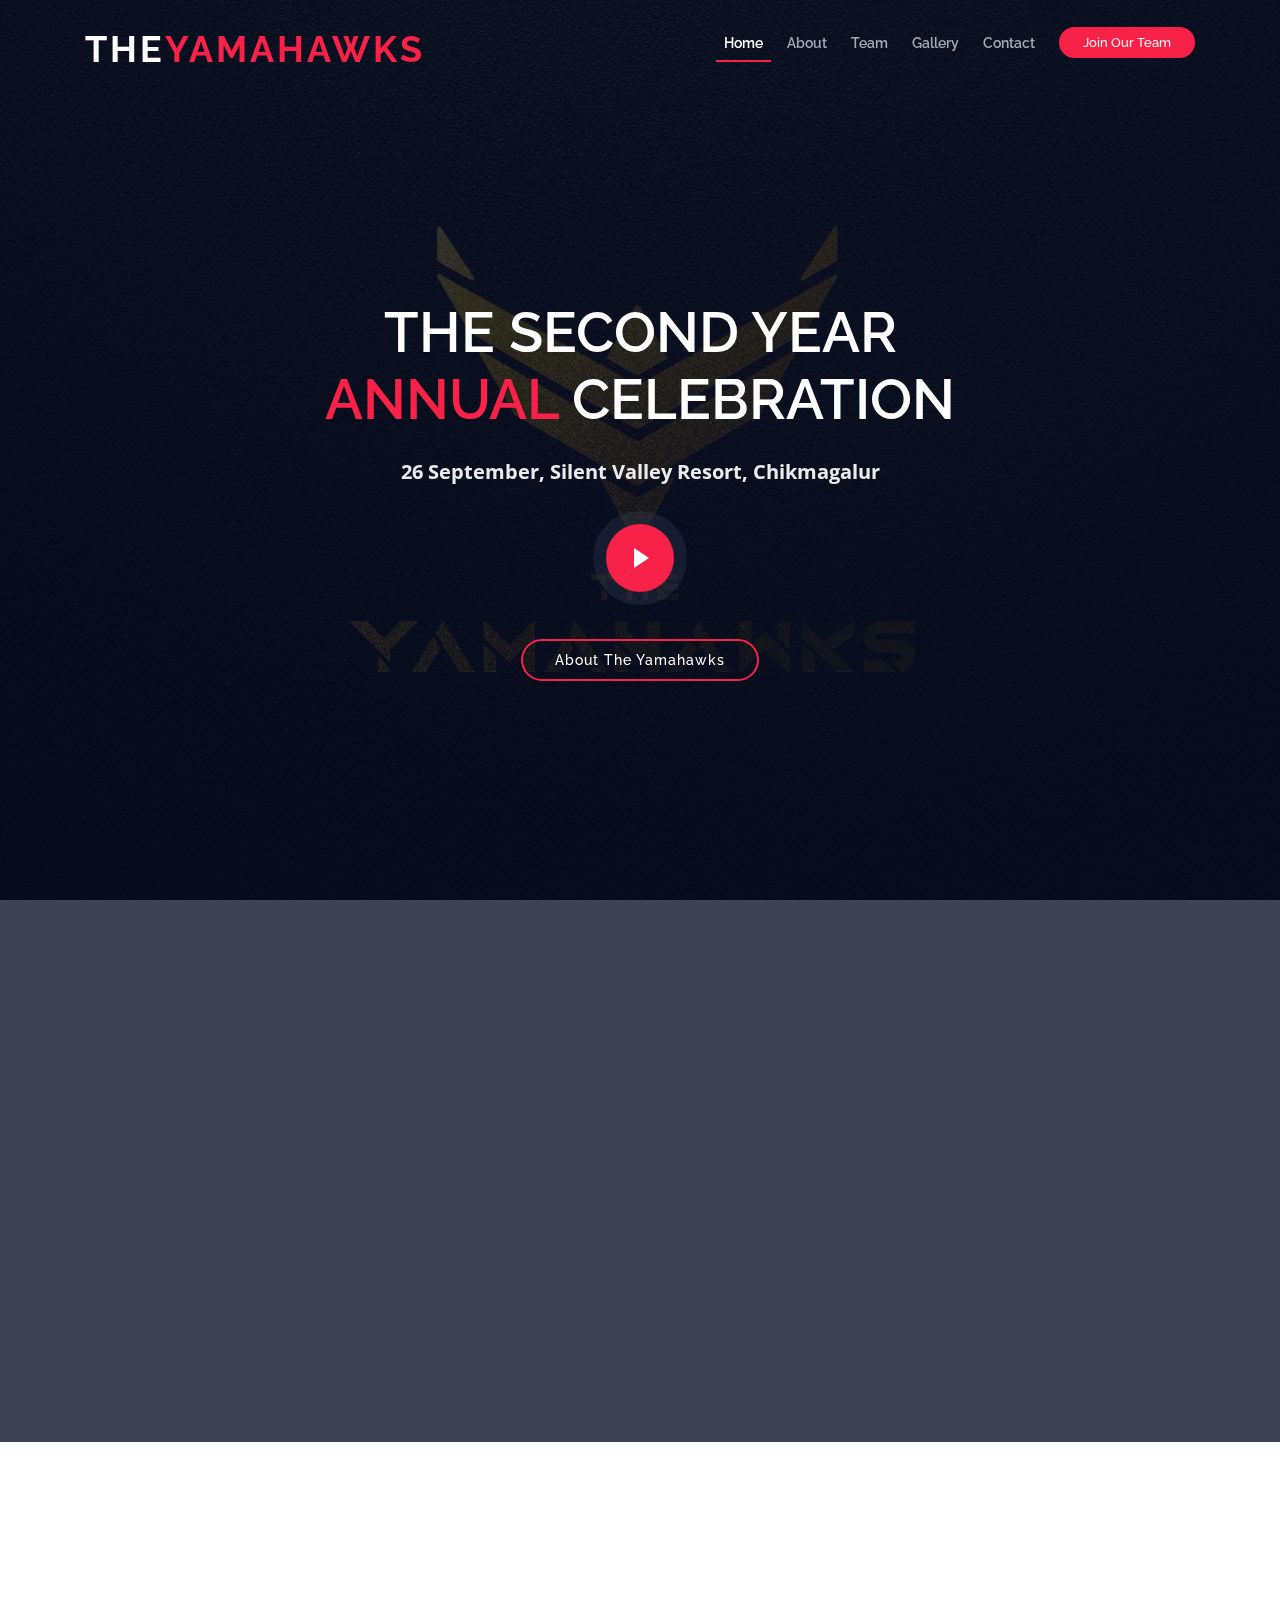
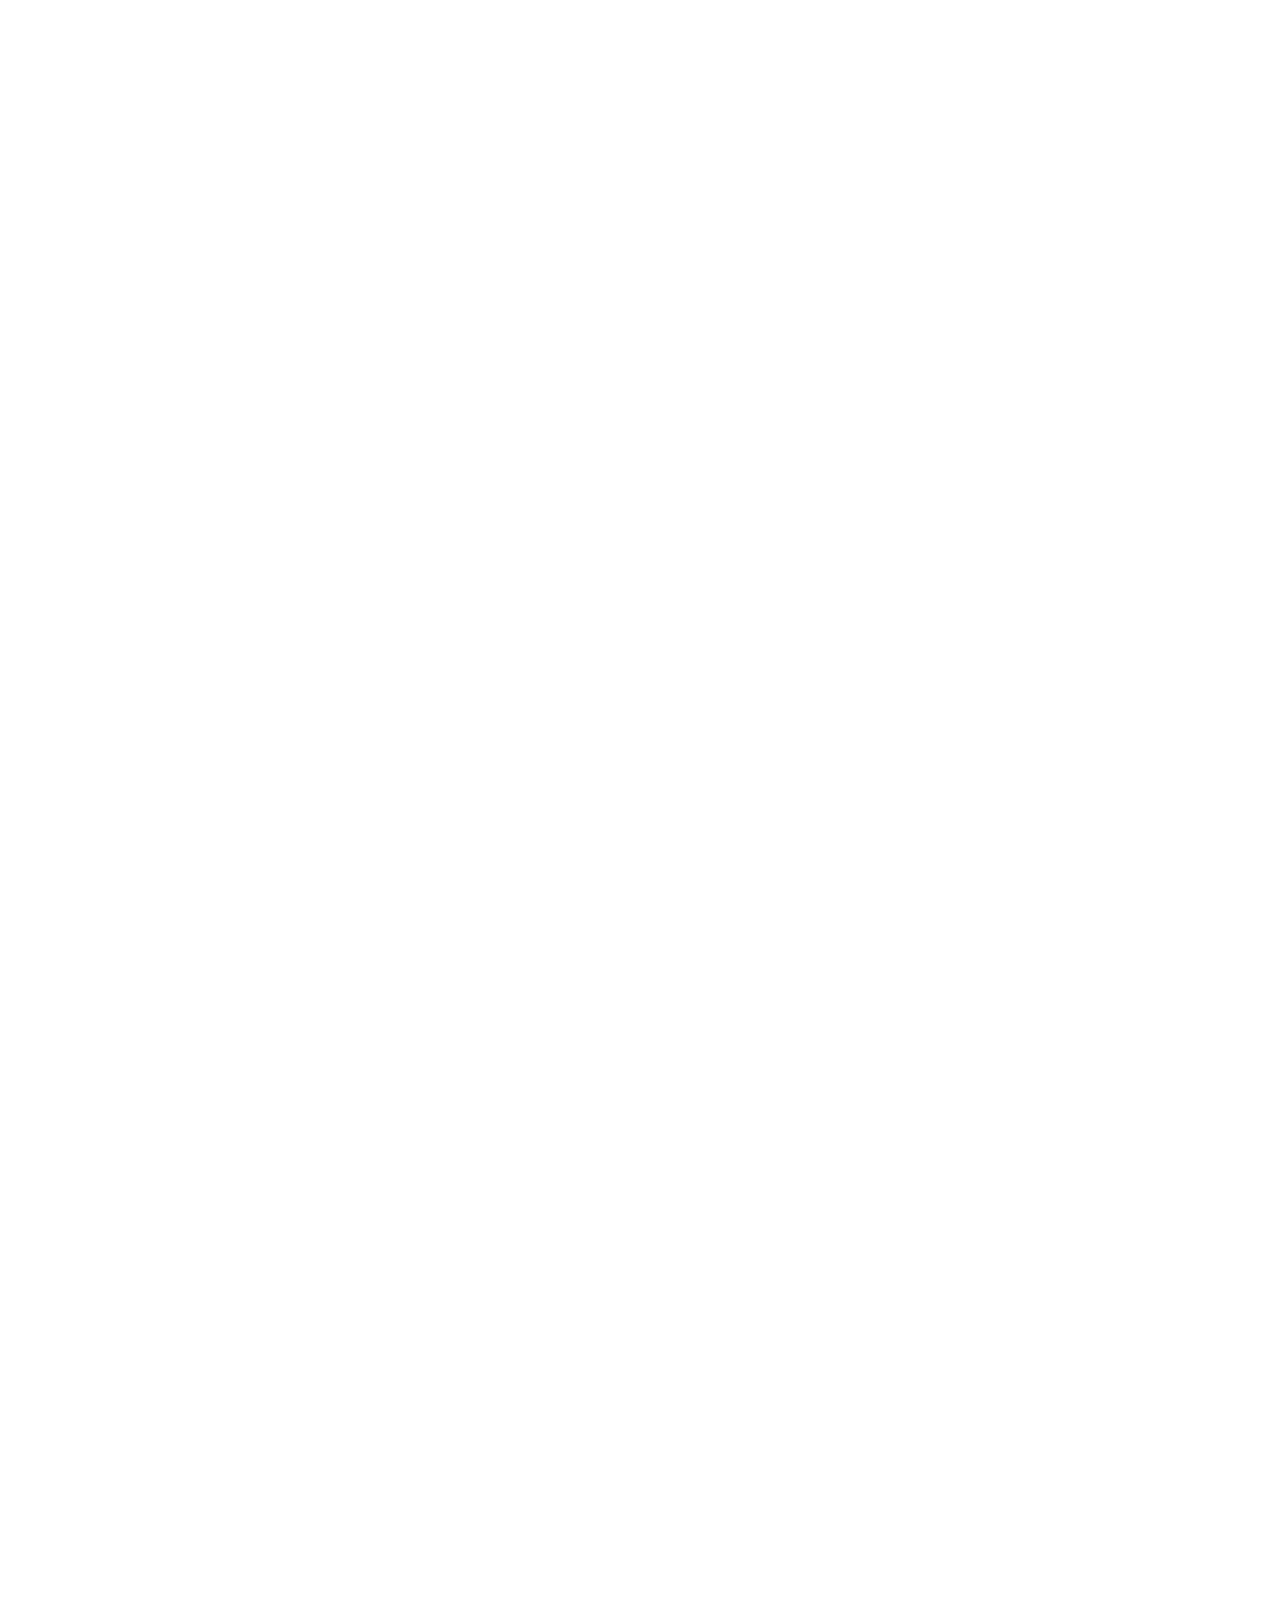
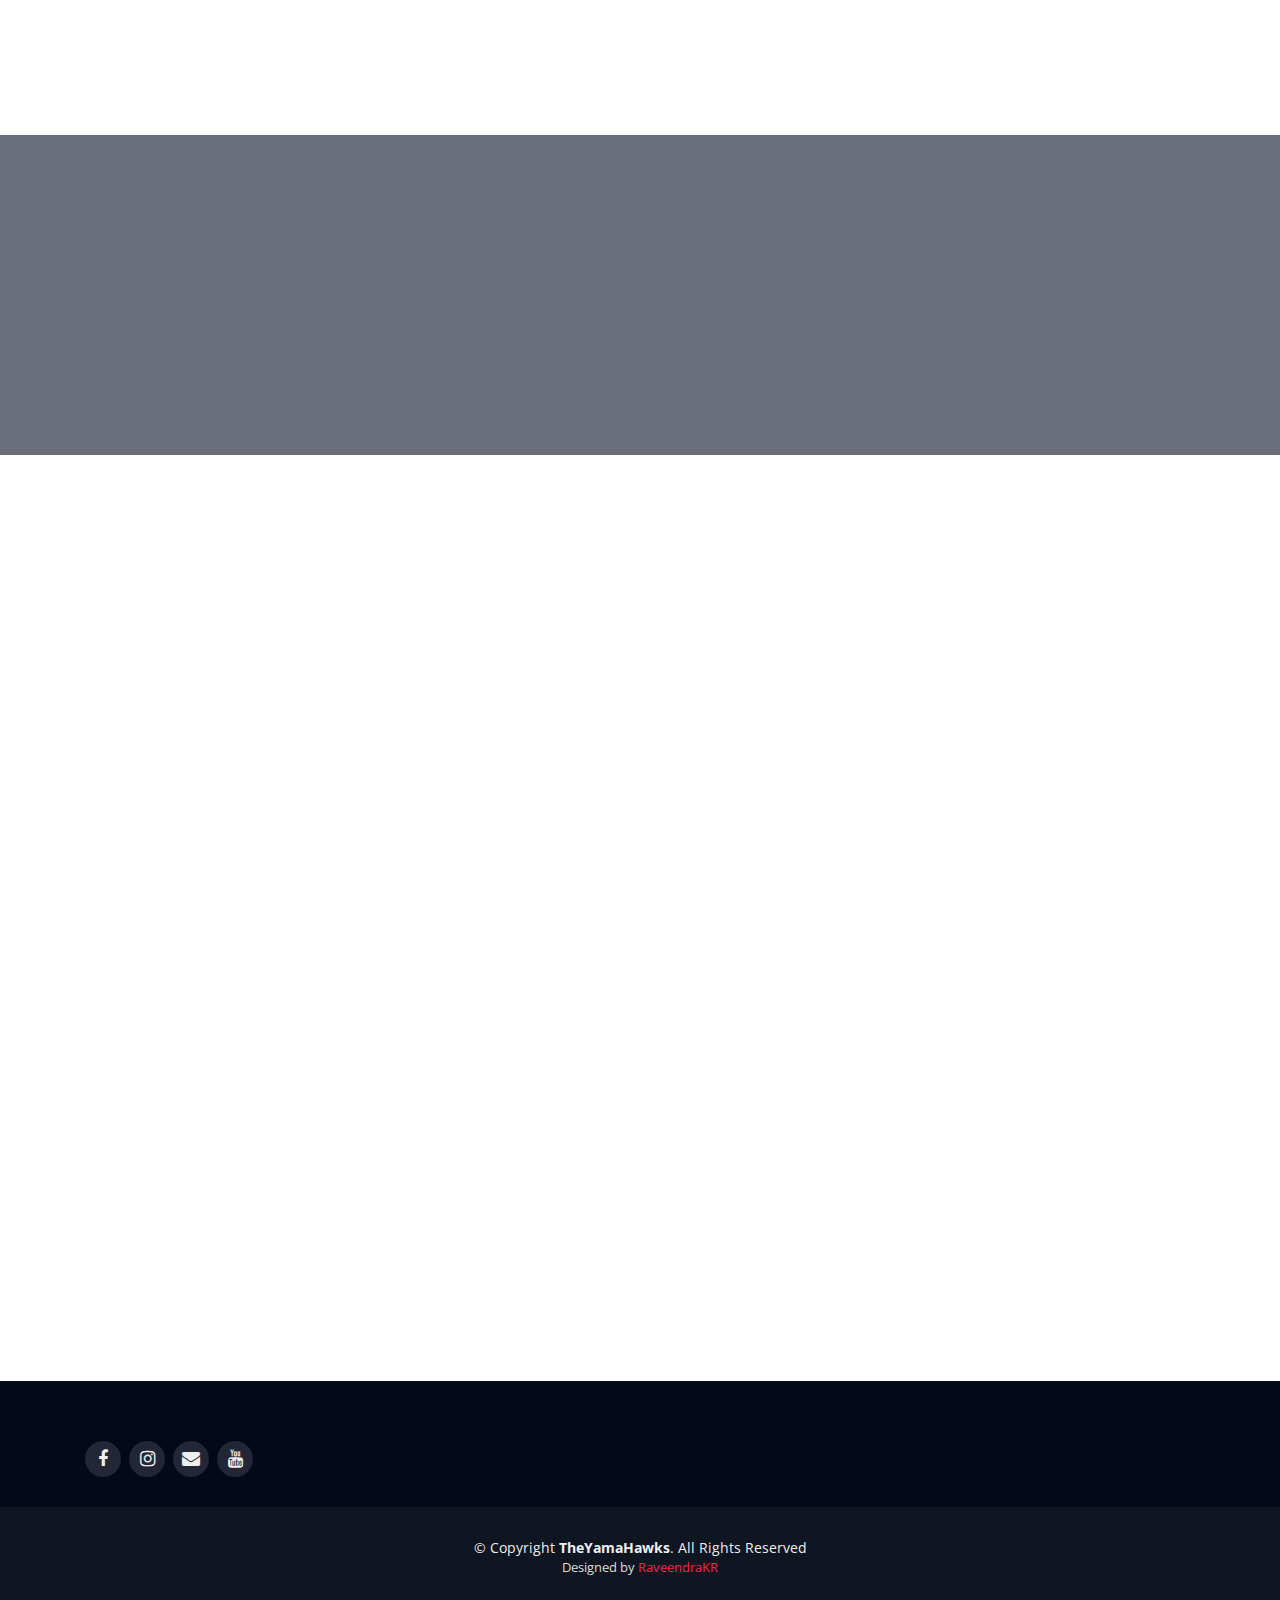
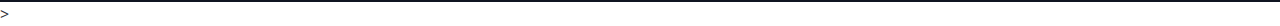
<file: TheYamahawks/src/main/resources/static/index.html>
<!DOCTYPE html>
<html lang="en">

<head>
  <meta charset="utf-8">
  <meta content="width=device-width, initial-scale=1.0" name="viewport">

  <title>TheYamahawks</title>
  <meta content="" name="descriptison">
  <meta content="" name="keywords">

  <!-- Favicons -->
  <link href="assets/img/favicon.png" rel="icon">
  <link href="assets/img/apple-touch-icon.png" rel="apple-touch-icon">

  <!-- Google Fonts -->
  <link href="https://fonts.googleapis.com/css?family=Open+Sans:300,300i,400,400i,700,700i|Raleway:300,400,500,700,800" rel="stylesheet">

  <!-- Vendor CSS Files -->
  <link href="assets/vendor/bootstrap/css/bootstrap.min.css" rel="stylesheet">
  <link href="assets/vendor/venobox/venobox.css" rel="stylesheet">
  <link href="assets/vendor/font-awesome/css/font-awesome.min.css" rel="stylesheet">
  <link href="assets/vendor/owl.carousel/assets/owl.carousel.min.css" rel="stylesheet">
  <link href="assets/vendor/aos/aos.css" rel="stylesheet">

  <!-- Template Main CSS File -->
  <link href="assets/css/style.css" rel="stylesheet">

  <!-- =======================================================
  * Template Name: TheYamahawks - v1.0.0
  * Author: Raveendra Rodakar
  * Email: rkrodakar91@gmail.com
  ======================================================== -->
</head>

<body>

  <!-- ======= Header ======= -->
  <header id="header">
    <div class="container">

      <div id="logo" class="pull-left">
        <!-- Uncomment below if you prefer to use a text logo -->
        <h1><a href="#intro">The<span>Yamahawks</span></a></h1>
        <!--<a href="index.html" class="scrollto"><img src="assets/img/logo.png" alt="" title=""></a> -->
      </div>

      <nav id="nav-menu-container">
        <ul class="nav-menu">
          <li class="menu-active"><a href="index.html">Home</a></li>
          <li><a href="#about">About</a></li>
          <li><a href="#speakers">Team</a></li>
          <li><a href="#gallery">Gallery</a></li>
          <li><a href="#contact">Contact</a></li>
          <li class="buy-tickets"><a href="https://docs.google.com/forms/d/e/1FAIpQLSccZ-X4t7uNslO_Py2kKXx35wVMR-mDF9yBZz6AkueQSUXONw/viewform" target="_blank">Join Our Team</a></li>
        </ul>
      </nav><!-- #nav-menu-container -->
    </div>
  </header><!-- End Header -->

  <!-- ======= Intro Section ======= -->
  <section id="intro">
    <div class="intro-container" data-aos="zoom-in" data-aos-delay="100">
      <h1 class="mb-4 pb-0">The Second Year<br><span>Annual</span> Celebration</h1>
      <p class="mb-4 pb-0">26 September, Silent Valley Resort, Chikmagalur</p>
      <a href="https://www.youtube.com/watch?v=8RD7Y_zVkiM" class="venobox play-btn mb-4" data-vbtype="video" data-autoplay="true"></a>
      <a href="#about" class="about-btn scrollto">About The Yamahawks</a>
    </div>
  </section><!-- End Intro Section -->

  <main id="main">

    <!-- ======= About Section ======= -->
    <section id="about">
      <div class="container" data-aos="fade-up">
      <div class="row">
          <div class="col-lg-6">
            <h2>About The Yamahawks</h2>
            <p>Established in September 2018, The YamaHawks was formed by a small group of like-minded bikers who wanted to encourage Motorcycling in India.
The YamaHawks is all about our love of biking whether it’s vintage, classic, modern or super motorcycles.</p> 
<p>The club was incepted keeping in mind the growing culture of motorcycling in India and to motivate all bikers across the country. It was formed with a purpose of informing, entertaining, enlightening all and prospective bike lovers, purpose is to unite all the bikers – we can it a BIKERHOOD!
This is incorporated as a non-profit organization dedicated not only to promote riding, travel, integrity, responsible riding, but also inject humanitarianism among all Indians.</p>
<p>The club’s sole purpose is to contribute to the society, enlighten and encourage civic sense, bring about a Meaningful Difference by conducting and participating in events & campaigns to demonstrate our discouragement of drugs amongst all citizens, supporting women riders, etc.</p>
      </div>
      <div class="col-lg-3">
      <br><br>
<p>The club conforms to the norms laid out by the Indian Constitution and the Road Traffic Act - has never and will never go against the protocols of the Law.</p>
<p>We ensure Law and Order is maintained at all times, although our aim is to give the best of time for all that are associated.</p> 
<p>You don’t have to have a bike, but only a passion to support the cause that The YamaHawks was built upon – and you’d be called a YamaHawkster.
</p>
          </div>
          <div class="col-lg-3">
            <br>
            <p>With over 100 Motorcyclists (and growing) associated from many parts of Southern India, we are a proud club who stands by each other’s happiness and sadness, we support each other although we are brothers/sisters of different shoulders.</p> 
<p>There is no discrimination irrespective of your caste, creed, ethnicity, background or geography. All are treated as a “YamaHawkster”.The YamaHawks takes pride in thanking all its existing members, and wholeheartedly welcome new clubs who wish to associate with such a large community.
</p>
          </div>
    </section><!-- End About Section -->

    <!-- ======= Team Section ======= -->
    <section id="speakers">
      <div class="container" data-aos="fade-up">
        <div class="section-header">
          <h2>Core Team</h2>
          <p>Here are some of our Teammates</p>
        </div>

        <div class="row">
          <div class="col-lg-4 col-md-6">
            <div class="speaker" data-aos="fade-up" data-aos-delay="100">
              <a href="assets/img/speakers/1.jpg" class="venobox" data-gall="col-md-6"><img src="assets/img/speakers/1.jpg" alt="Speaker 1" class="img-fluid">
              <div class="details">
                <h3><a href="speaker-details.html">Himayun</a></h3>
                <p>President,Research lead & Road Captain</p>
                <div class="social">
                  <a href="https://www.facebook.com/himayunulahad" target="_blank"><i class="fa fa-facebook"></i></a>
                  <a href="https://instagram.com/himayunulahad?r=nametag" target="_blank"><i class="fa fa-instagram"></i></a>
                </div>
              </div>
            </div>
          </div>
          <div class="col-lg-4 col-md-6">
            <div class="speaker" data-aos="fade-up" data-aos-delay="200">
              <a href="assets/img/speakers/2.jpg" class="venobox" data-gall="col-md-6"><img src="assets/img/speakers/2.jpg" alt="Speaker 2" class="img-fluid">
              <div class="details">
                <h3><a href="speaker-details.html">Vaishakh</a></h3>
                <p>Ass President & Financial Controller</p>
                <div class="social">
                  <a href="https://www.facebook.com/Smartvaishak" target="_blank"><i class="fa fa-facebook"></i></a>
                  <a href="https://www.instagram.com/invites/contact/?i=grqml0thx32c&utm_content=2g8ovgd" target="_blank"><i class="fa fa-instagram"></i></a>
                </div>
              </div>
            </div>
          </div>
          <div class="col-lg-4 col-md-6">
            <div class="speaker" data-aos="fade-up" data-aos-delay="300">
              <a href="assets/img/speakers/3.jpg" class="venobox" data-gall="col-md-6"><img src="assets/img/speakers/3.jpg" alt="Speaker 3" class="img-fluid">
              <div class="details">
                <h3><a href="speaker-details.html">Supritik</a></h3>
                <p>Secretary</p>
                <div class="social">
                  <a href="https://m.facebook.com/profile.php?id=100004772643771" target="_blank"><i class="fa fa-facebook"></i></a>
                  <a href="https://www.instagram.com/techie_rider?r=nametag" target="_blank"><i class="fa fa-instagram"></i></a>
                  <a href="http://www.youtube.com/c/TECHIERIDER" target="_blank"><i class="fa fa-youtube"></i></a>
                </div>
              </div>
            </div>
          </div>
            <div class="col-lg-4 col-md-6">
            <div class="speaker" data-aos="fade-up" data-aos-delay="300">
              <a href="assets/img/speakers/4.jpg" class="venobox" data-gall="col-md-6"><img src="assets/img/speakers/4.jpg" alt="Speaker 4" class="img-fluid">
              <div class="details">
                <h3><a href="speaker-details.html">William Satish</a></h3>
                <p>Head of Chennai chapter</p>
                <div class="social">
                  <a href="https://www.facebook.com/william.satish" target="_blank"><i class="fa fa-facebook"></i></a>
                  <a href="https://www.youtube.com/channel/UCm2o0gR7oVsqDbErxQfw_3A?view_as=subscriber" target="_blank"><i class="fa fa-youtube"></i></a>
                </div>
              </div>
            </div>
          </div>
          <div class="col-lg-4 col-md-6">
            <div class="speaker" data-aos="fade-up" data-aos-delay="100">
              <a href="assets/img/speakers/5.jpg" class="venobox" data-gall="col-md-6"><img src="assets/img/speakers/5.jpg" alt="Speaker 5" class="img-fluid">
              <div class="details">
                <h3><a href="speaker-details.html">Dipanjan Nag</a></h3>
                <p>Secretary</p>
                <div class="social">
                  <a href="https://www.facebook.com/dipanjan.nag.9" target="_blank"><i class="fa fa-facebook"></i></a>
                  <a href="http://instagram.com/d1panjan.nag" target="_blank"><i class="fa fa-instagram"></i></a>
                </div>
              </div>
            </div>
          </div>
          <div class="col-lg-4 col-md-6">
            <div class="speaker" data-aos="fade-up" data-aos-delay="200">
              <a href="assets/img/speakers/6.jpg" class="venobox" data-gall="col-md-6"><img src="assets/img/speakers/6.jpg" alt="Speaker 6" class="img-fluid">
              <div class="details">
                <h3><a href="speaker-details.html">Charan</a></h3>
                <p>Secretary,Research Lead & Sergeant At Arms</p>
                <div class="social">
                  <a href="https://www.facebook.com/charan.gowda.7146" target="_blank"><i class="fa fa-facebook"></i></a>
                  <a href="https://www.instagram.com/stranger_on_wheels/" target="_blank"><i class="fa fa-instagram"></i></a>
                  <a href="https://www.youtube.com/channel/UCrTdGbT5ClJRYt1DApVG0mw" target="_blank"><i class="fa fa-youtube"></i></a>
                </div>
              </div>
            </div>
          </div>

          <div class="col-lg-4 col-md-6">
            <div class="speaker" data-aos="fade-up" data-aos-delay="200">
              <a href="assets/img/speakers/7.jpg" class="venobox" data-gall="col-md-6"><img src="assets/img/speakers/7.jpg" alt="Speaker 7" class="img-fluid">
              <div class="details">
                <h3><a href="speaker-details.html">Indrajit</a></h3>
                <p>Media& Communication Lead</p>
                <div class="social">
                  <a href="https://www.facebook.com/alen.shaw.927" target="_blank"><i class="fa fa-facebook"></i></a>
                  <a href="https://instagram.com/the_xenomaniac?igshid=1lmz4wkbt1ng2" target="_blank"><i class="fa fa-instagram"></i></a>
                  <a href="https://www.youtube.com/channel/UC00Mj6xhfXJEDzczgpuQHdg" target="_blank"><i class="fa fa-youtube"></i></a>             
                </div>
              </div>
            </div>
          </div>

          <div class="col-lg-4 col-md-6">
            <div class="speaker" data-aos="fade-up" data-aos-delay="200">
              <a href="assets/img/speakers/8.jpg" class="venobox" data-gall="col-md-6"><img src="assets/img/speakers/8.jpg" alt="Speaker 8" class="img-fluid">
              <div class="details">
                <h3><a href="speaker-details.html">Ajendra</a></h3>
                <p>Media & Communication & Sergeant At Arms</p>
                <div class="social">
                  <a href="https://www.facebook.com/ajendra.pratap.14" target="_blank"><i class="fa fa-facebook"></i></a>
                  <a href="https://instagram.com/chauhan_ajendra?igshid=18ld2s6kwhruo" target="_blank"><i class="fa fa-instagram"></i></a>
                  <a href="https://www.youtube.com/channel/UCtYQXrRqo64v9QLujDTUZLQ" target="_blank"><i class="fa fa-youtube"></i></a>
                </div>
              </div>
            </div>
          </div>

          <div class="col-lg-4 col-md-6">
            <div class="speaker" data-aos="fade-up" data-aos-delay="200">
              <a href="assets/img/speakers/9.jpg" class="venobox" data-gall="col-md-6"><img src="assets/img/speakers/9.jpg" alt="Speaker 9" class="img-fluid">
              <div class="details">
                <h3><a href="speaker-details.html">Chandrashekar</a></h3>
                <p>Research Lead & Road Captain</p>
                <div class="social">
                  <a href="https://www.facebook.com/chandru2315" target="_blank"><i class="fa fa-facebook"></i></a>
                  <a href="https://www.instagram.com/chandru_the_wanderer/" target="_blank"><i class="fa fa-instagram"></i></a>
                  <a href="https://www.youtube.com/user/bond121993" target="_blank"><i class="fa fa-youtube"></i></a>
                </div>
              </div>
            </div>
          </div>

          <div class="col-lg-4 col-md-6">
            <div class="speaker" data-aos="fade-up" data-aos-delay="200">
              <a href="assets/img/speakers/10.jpg" class="venobox" data-gall="col-md-6"><img src="assets/img/speakers/10.jpg" alt="Speaker 10" class="img-fluid">
              <div class="details">
                <h3><a href="speaker-details.html">Divakara</a></h3>
                <p>Club Merchandise Handler & Tail Gunner</p>
                <div class="social">
                  <a href="https://www.facebook.com/divakara.divakar.1" target="_blank"><i class="fa fa-facebook"></i></a>
                  <a href="http://www.instagram.com/divakara.divakar" target="_blank"><i class="fa fa-instagram"></i></a>
                </div>
              </div>
            </div>
          </div>

          <div class="col-lg-4 col-md-6">
            <div class="speaker" data-aos="fade-up" data-aos-delay="200">
              <a href="assets/img/speakers/11.jpg" class="venobox" data-gall="col-md-6"><img src="assets/img/speakers/11.jpg" alt="Speaker 11" class="img-fluid">
              <div class="details">
                <h3><a href="speaker-details.html">Shanu</a></h3>
                <p>Club Merchandise Handler & Tail Gunner</p>
                <div class="social">
                  <a href=""><i class="fa fa-facebook"></i></a>
                  <a href=""><i class="fa fa-instagram"></i></a>
                </div>
              </div>
            </div>
          </div>

          <div class="col-lg-4 col-md-6">
            <div class="speaker" data-aos="fade-up" data-aos-delay="300">
              <a href="assets/img/speakers/12.jpg" class="venobox" data-gall="col-md-6"><img src="assets/img/speakers/12.jpg" alt="Speaker 12" class="img-fluid">
              <div class="details">
                <h3><a href="speaker-details.html">Harsha</a></h3>
                <p>Sergeant At Arms</p>
                <div class="social">
                  <a href="https://www.facebook.com/profile.php?id=100009386326861" target="_blank"><i class="fa fa-facebook"></i></a>
                  <a href="https://instagram.com/the___throttler?igshid=1cwk2kiwik964" target="_blank"><i class="fa fa-instagram"></i></a>
                  <a href="https://www.youtube.com/channel/UCIVKjNLT8Lvlu7tg1TUN1TA" target="_blank"><i class="fa fa-youyube"></i></a>
                </div>
              </div>
            </div>
          </div>
        </div>
      </div>

    <!-- ======= Gallery Section ======= -->
    <section id="gallery">

      <div class="container" data-aos="fade-up">
        <div class="section-header">
          <h2>Gallery</h2>
          <p>Check our gallery from the recent events</p>
        </div>
      </div>

      <div class="owl-carousel gallery-carousel" data-aos="fade-up" data-aos-delay="100">
        <a href="assets/img/gallery/1.jpg" class="venobox" data-gall="gallery-carousel"><img src="assets/img/gallery/1.jpg" alt=""></a>
        <a href="assets/img/gallery/2.jpg" class="venobox" data-gall="gallery-carousel"><img src="assets/img/gallery/2.jpg" alt=""></a>
        <a href="assets/img/gallery/3.jpg" class="venobox" data-gall="gallery-carousel"><img src="assets/img/gallery/3.jpg" alt=""></a>
        <a href="assets/img/gallery/4.jpg" class="venobox" data-gall="gallery-carousel"><img src="assets/img/gallery/4.jpg" alt=""></a>
        <a href="assets/img/gallery/5.jpg" class="venobox" data-gall="gallery-carousel"><img src="assets/img/gallery/5.jpg" alt=""></a>
        <a href="assets/img/gallery/6.jpg" class="venobox" data-gall="gallery-carousel"><img src="assets/img/gallery/6.jpg" alt=""></a>
        <a href="assets/img/gallery/7.jpg" class="venobox" data-gall="gallery-carousel"><img src="assets/img/gallery/7.jpg" alt=""></a>
        <a href="assets/img/gallery/8.jpg" class="venobox" data-gall="gallery-carousel"><img src="assets/img/gallery/8.jpg" alt=""></a>
        <a href="assets/img/gallery/9.jpg" class="venobox" data-gall="gallery-carousel"><img src="assets/img/gallery/9.jpg" alt=""></a>
        <a href="assets/img/gallery/10.jpg" class="venobox" data-gall="gallery-carousel"><img src="assets/img/gallery/10.jpg" alt=""></a>
        <a href="assets/img/gallery/11.jpg" class="venobox" data-gall="gallery-carousel"><img src="assets/img/gallery/11.jpg" alt=""></a>
        <a href="assets/img/gallery/12.jpg" class="venobox" data-gall="gallery-carousel"><img src="assets/img/gallery/12.jpg" alt=""></a>
        <a href="assets/img/gallery/13.jpg" class="venobox" data-gall="gallery-carousel"><img src="assets/img/gallery/13.jpg" alt=""></a>
        <a href="assets/img/gallery/14.jpg" class="venobox" data-gall="gallery-carousel"><img src="assets/img/gallery/14.jpg" alt=""></a>
        <a href="assets/img/gallery/15.jpg" class="venobox" data-gall="gallery-carousel"><img src="assets/img/gallery/15.jpg" alt=""></a>
        <a href="assets/img/gallery/16.jpg" class="venobox" data-gall="gallery-carousel"><img src="assets/img/gallery/16.jpg" alt=""></a>
        <a href="assets/img/gallery/17.jpg" class="venobox" data-gall="gallery-carousel"><img src="assets/img/gallery/17.jpg" alt=""></a>
        <a href="assets/img/gallery/18.jpg" class="venobox" data-gall="gallery-carousel"><img src="assets/img/gallery/18.jpg" alt=""></a>
        <a href="assets/img/gallery/19.jpg" class="venobox" data-gall="gallery-carousel"><img src="assets/img/gallery/19.jpg" alt=""></a>
      </div>

    </section><!-- End Gallery Section -->

    <!-- ======= Subscribe Section ======= -->
    <section id="subscribe">
      <div class="container" data-aos="zoom-in">
        <div class="section-header">
          <h2>Newsletter</h2>
          <p>Subscribe your email for more updates from yamahawks</p>
        </div>

        <form method="POST" action="#">
          <div class="form-row justify-content-center">
            <div class="col-auto">
              <input type="text" class="form-control" placeholder="Enter your Email">
            </div>
            <div class="col-auto">
              <button type="submit">Subscribe</button>
            </div>
          </div>
        </form>

      </div>
    </section><!-- End Subscribe Section -->

    <!-- ======= Contact Section ======= -->
    <section id="contact" class="section-bg">

      <div class="container" data-aos="fade-up">

        <div class="section-header">
          <h2>Contact Us</h2>
          <p>For more information</p>
        </div>

        <div class="row contact-info">

          <div class="col-md-4">
            <div class="contact-address">
              <i class="ion-ios-location-outline"></i>
              <h3>Address</h3>
              <address>Bangaluru</address>
            </div>
          </div>

          <div class="col-md-4">
            <div class="contact-phone">
              <i class="ion-ios-telephone-outline"></i>
              <h3>Phone Number</h3>
              <p><a href="tel:+91 9731095111" target="_blank">+91 9731095111</a></p>
            </div>
          </div>

           <div class="col-md-4">
            <div class="contact-email">
              <i class="ion-ios-email-outline"></i>
              <h3>Email</h3>
              <p><a href="mailto:TheYamaHawks@gmail.com" target="_blank">TheYamaHawks@gmail.com</a></p>
            </div>
          </div>

          <div class="col-md-4">
            <div class="contact-phone">
              <i class="ion-ios-facebook-outline"></i>
              <h3>Facebook</h3>
              <p><a href="https://www.facebook.com/TheYamaHawks/" target="_blank">@TheYamaHawks</a></p>
            </div>
          </div>

            <div class="col-md-4">
            <div class="contact-phone">
              <i class="ion-ios-instagram-outline"></i>
              <h3>Instagram</h3>
              <p><a href="https://www.instagram.com/theyamahawks/?r=nametag&hl=en" target="_blank">@TheYamaHawks</a></p>
            </div>
          </div>

           <div class="col-md-4">
            <div class="contact-email">
              <i class="ion-ios-youtube-outline"></i>
              <h3>YouTube</h3>
              <p><a href="https://www.youtube.com/channel/UCO3zWHvx2w5VzlegHIgln-A/featured"                          target="_blank">@TheYamaHawks</a></p>
            </div>
          </div>
          

        </div>

        <div class="form">
          <form action="https://script.google.com/macros/s/AKfycbxMaFNPnMJeKfh0QRyGtjPUUj9pzOxXLoUWqttp/exec" method="post" role="form" class="php-email-form">
            <div class="form-row">
              <div class="form-group col-md-6">
                <input type="text" name="name" class="form-control" id="name" placeholder="Your Name" data-rule="minlen:4" data-msg="Please enter at least 4 chars" />
                <div class="validate"></div>
              </div>
              <div class="form-group col-md-6">
                <input type="email" class="form-control" name="email" id="email" placeholder="Your Email" data-rule="email" data-msg="Please enter a valid email" />
                <div class="validate"></div>
              </div>
            </div>
            <div class="form-group">
              <input type="text" class="form-control" name="subject" id="subject" placeholder="Subject" data-rule="minlen:4" data-msg="Please enter at least 8 chars of subject" />
              <div class="validate"></div>
            </div>
            <div class="form-group">
              <textarea class="form-control" name="message" rows="5" data-rule="required" data-msg="Please write something for us" placeholder="Message"></textarea>
              <div class="validate"></div>
            </div>
            <div class="mb-3">
              <div class="loading">Loading</div>
              <div class="error-message"></div>
              <div class="sent-message">Your message has been sent. Thank you!</div>
            </div>
            <div class="text-center"><button type="submit">Send Message</button></div>
          </form>
        </div>

      </div>
    </section><!-- End Contact Section -->

  </main><!-- End #main -->

 <!-- ======= Footer ======= -->
  <footer id="footer">
    <div class="footer-top">
      <div class="container">
            <div class="social-links">
              <a href="https://www.facebook.com/TheYamaHawks/" target="_blank" class="facebook"><i class="fa fa-facebook"></i></a>
              <a href="https://www.instagram.com/theyamahawks/?r=nametag&hl=en" target="_blank" class="instagram"><i class="fa fa-instagram"></i></a>
              <a href="mailto:TheYamaHawks@gmail.com" target="_blank" class="email"><i class="fa fa-envelope"></i></a>
              <a href="https://www.youtube.com/channel/UCO3zWHvx2w5VzlegHIgln-A/featured" target="_blank" class="youtube"><i class="fa fa-youtube"></i></a>
            </div>
          </div>
        </div>

    <div class="container">
      <div class="copyright">
        &copy; Copyright <strong>TheYamaHawks</strong>. All Rights Reserved
      </div>
      <div class="credits">
        Designed by <a href="rkrodakar91@gmail.com">RaveendraKR</a>
      </div>
    </div>
  </footer><!-- End  Footer -->

>

  <a href="#" class="back-to-top"><i class="fa fa-angle-up"></i></a>

  <!-- Vendor JS Files -->
  <script src="assets/vendor/jquery/jquery.min.js"></script>
  <script src="assets/vendor/bootstrap/js/bootstrap.bundle.min.js"></script>
  <script src="assets/vendor/jquery.easing/jquery.easing.min.js"></script>
  <script src="assets/vendor/php-email-form/validate.js"></script>
  <script src="assets/vendor/venobox/venobox.min.js"></script>
  <script src="assets/vendor/owl.carousel/owl.carousel.min.js"></script>
  <script src="assets/vendor/superfish/superfish.min.js"></script>
  <script src="assets/vendor/hoverIntent/hoverIntent.js"></script>
  <script src="assets/vendor/aos/aos.js"></script>

  <!-- Template Main JS File -->
  <script src="assets/js/main.js"></script>

</body>

</html>
</file>
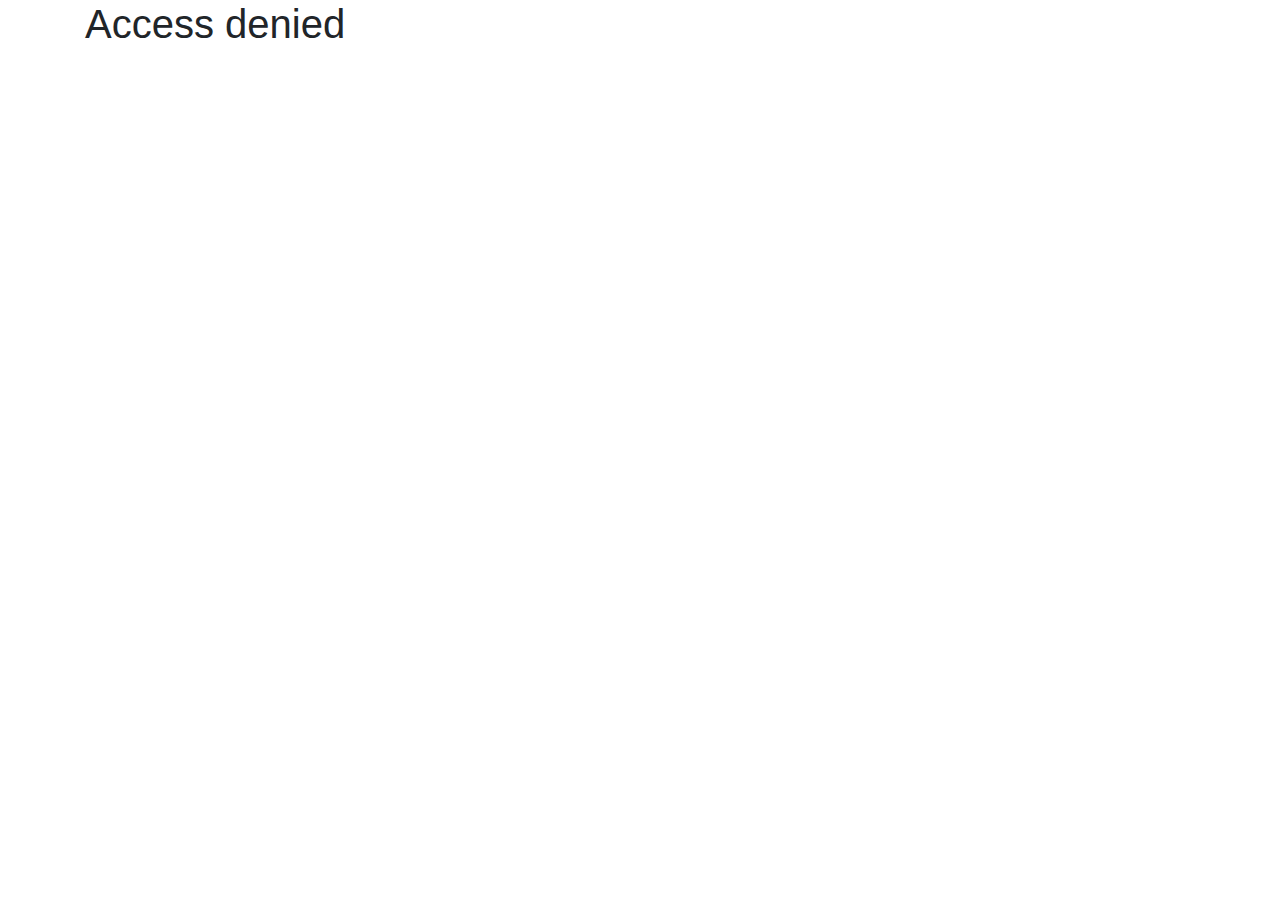
<file: biker/src/main/resources/templates/errors/access_denied.html>
<!DOCTYPE html>
<html xmlns="http://www.w3.org/1999/xhtml"
 xmlns:th="http://www.thymeleaf.org">
<head>
 <title>Access denied</title>
 <link href="https://maxcdn.bootstrapcdn.com/bootstrap/4.0.0/css/bootstrap.min.css" rel="stylesheet" id="bootstrap-css">
 <script src="https://maxcdn.bootstrapcdn.com/bootstrap/4.0.0/js/bootstrap.min.js"></script>
 <script src="https://code.jquery.com/jquery-1.11.1.min.js"></script>
 <link rel="stylesheet" href="https://maxcdn.bootstrapcdn.com/font-awesome/4.0.0/css/font-awesome.min.css">
</head>
<body>
 <div class="container">
  <h1>Access denied</h1>
 </div>
</body>
</html>
</file>
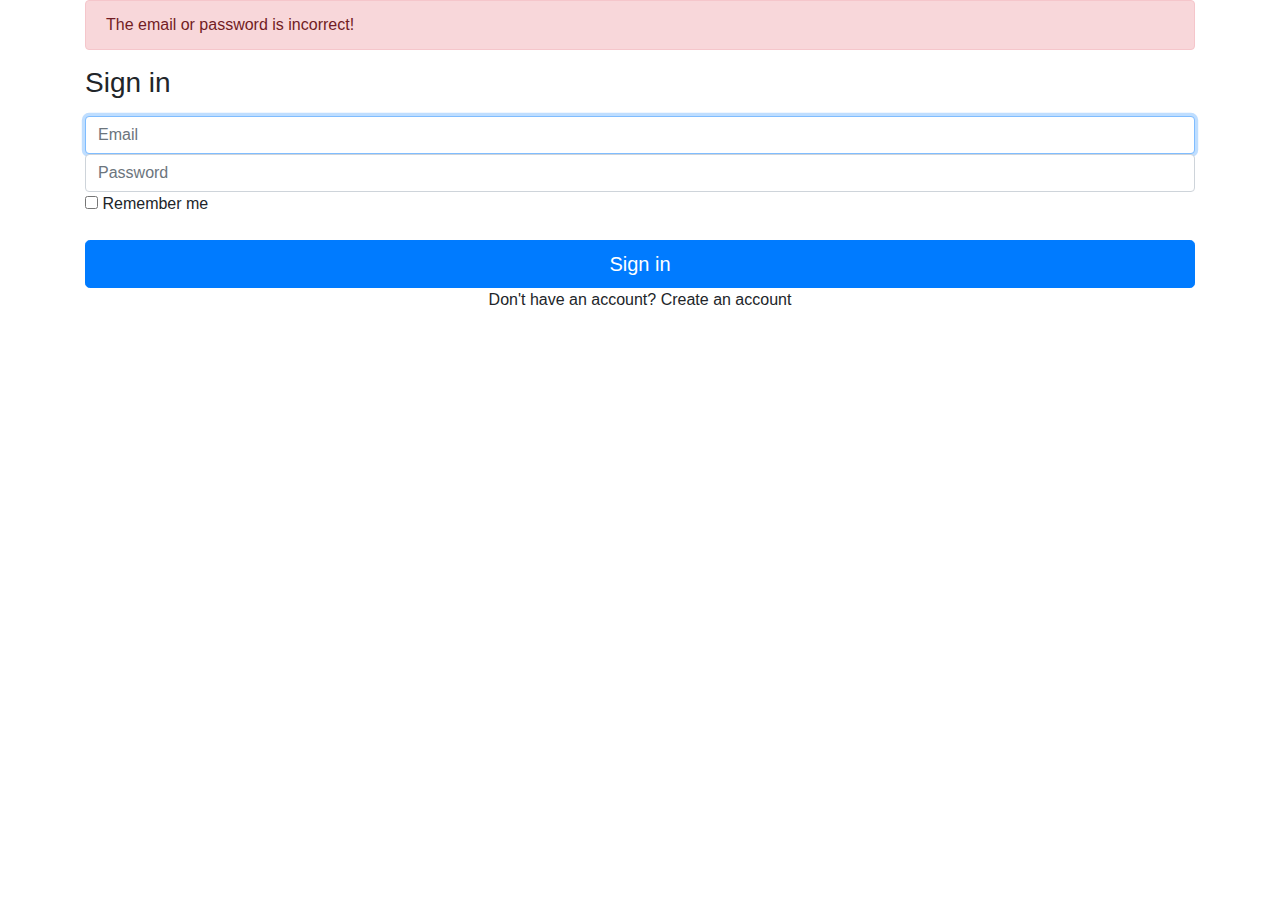
<file: biker/src/main/resources/templates/user/login.html>
<!DOCTYPE html>
<html xmlns="http://www.w3.org/1999/xhtml"
 xmlns:th="http://www.thymeleaf.org">

<head>
 <title>Sign in</title>
 <link href="https://maxcdn.bootstrapcdn.com/bootstrap/4.0.0/css/bootstrap.min.css" rel="stylesheet" id="bootstrap-css">
 <script src="https://maxcdn.bootstrapcdn.com/bootstrap/4.0.0/js/bootstrap.min.js"></script>
 <script src="https://code.jquery.com/jquery-1.11.1.min.js"></script>
 <link rel="stylesheet" href="https://maxcdn.bootstrapcdn.com/font-awesome/4.0.0/css/font-awesome.min.css">
</head>

<body>
 <div class="container">
  <div class="alert alert-danger" role="alert" th:if="${param.error}">
   The email or password is incorrect!
  </div>
        <form th:action="@{/login}" method="post" >
          <h1 class="h3 mb-3 font-weight-normal">Sign in</h1>
    <label for="inputEmail" class="sr-only">Email</label>
       <input type="email" id="email" name="email" class="form-control" placeholder="Email" required autofocus>
       <label for="inputPassword" class="sr-only">Password</label>
       <input type="password" id="password" name="password" class="form-control" placeholder="Password" required>
       <div class="checkbox mb-3">
         <label>
           <input type="checkbox" name="remember-me" /> Remember me
         </label>
       </div>
       <button class="btn btn-lg btn-primary btn-block" type="submit">Sign in</button>
       <div class="margin-top20 text-center"> Don't have an account? <a th:href="@{/signup}">Create an account</a></div>
  </form>
    </div>
</body>
</html>
</file>
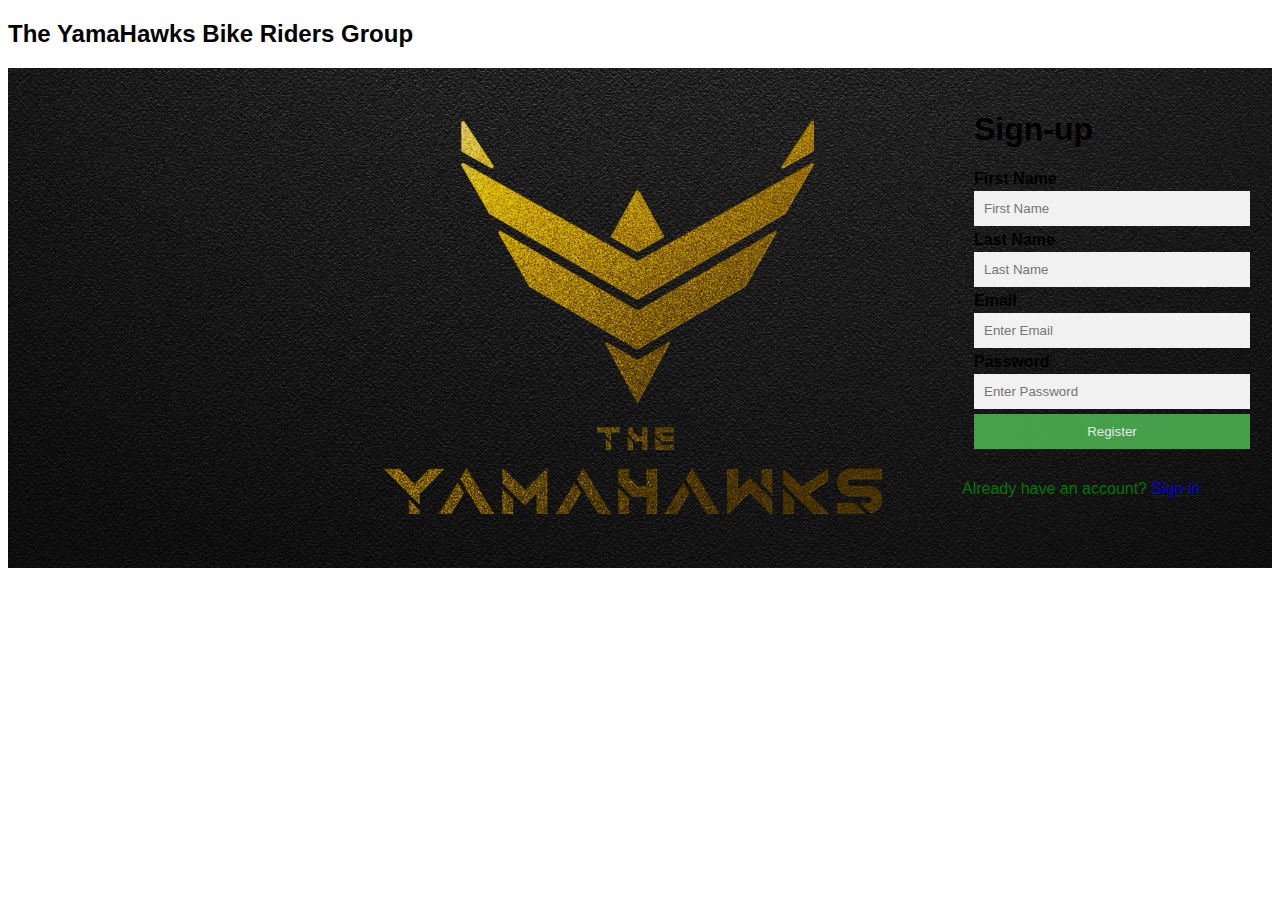
<file: biker/src/main/resources/templates/user/signup.html>
<!DOCTYPE html>
<html>
<head>
<meta name="viewport" content="width=device-width, initial-scale=1">
<style>
body, html {
  height: 100%;
  font-family: Arial, Helvetica, sans-serif;
}

* {
  box-sizing: border-box;
}

.bg-img {
  /* The image used */
  background-image: url("/biker/src/main/resources/templates/img/bgk_image.jpg");

  min-height: 500px;

  /* Center and scale the image nicely */
  background-position: center;
  background-repeat: no-repeat;
  background-size: cover;
  position: relative;
}

/* Add styles to the form container */
.container {
  position: absolute;
  right: 0;
  margin: 10px;
  max-width: 300px;
  padding: 12px;
  background-color: sky-blue;
}

/* Full-width input fields */
input[type=text], input[type=password] {
  width: 100%;
  padding: 10px;
  margin: 3px 0 5px 0;
  border: none;
  background: #f1f1f1;
}

input[type=text]:focus, input[type=password]:focus {
  background-color: #ddd;
  outline: none;
}

/* Set a style for the submit button */
.btn {
  background-color: #4CAF50;
  color: white;
  padding: 10px 15px;
  border: none;
  cursor: pointer;
  width: 100%;
  opacity: 0.9;
}

.btn:hover {
  opacity: 1;
}

.signin {
  color: green;
  padding: 5px 10px;
  border: none;
  width: 100%;
  opacity: 0.9;
</style>
</head>
<body>

<h2>The YamaHawks Bike Riders Group</h2>
<div class="bg-img">
  <form action="/login" class="container">
    <h1>Sign-up</h1>

    <label for="email"><b>First Name</b></label>
    <input type="text" placeholder="First Name" name="email" required>
    
    <label for="email"><b>Last Name</b></label>
    <input type="text" placeholder="Last Name" name="email" required>
    
    <label for="email"><b>Email</b></label>
    <input type="text" placeholder="Enter Email" name="email" required>

    <label for="psw"><b>Password</b></label>
    <input type="password" placeholder="Enter Password" name="psw" required>

    <button type="submit" class="btn">Register</button>
    
    <div class="container signin">
    <p>Already have an account? <a href="login">Sign in</a></p>
  </div>
  
  </form>
</div>

</body>
</html>
</file>
<file: TheYamahawks/src/main/resources/static/assets/vendor/venobox/venobox.css>
/* ------ venobox.css --------*/
.vbox-overlay *, .vbox-overlay *:before, .vbox-overlay *:after{
    -webkit-backface-visibility: hidden;
    -webkit-box-sizing:border-box;
    -moz-box-sizing:border-box;
    box-sizing:border-box;
}
.vbox-overlay * { 
    -webkit-backface-visibility: visible;
    backface-visibility: visible;
}
.vbox-overlay{
    display: -webkit-flex;
    display: flex;
    -webkit-flex-direction: column;
    flex-direction: column;
    -webkit-justify-content: center;
    justify-content: center;
    -webkit-align-items: center;
    align-items: center;
    position: fixed;
    left: 0;
    top: 0;
    bottom: 0;
    right: 0;
    z-index: 999999;
}

/* ----- navigation ----- */
.vbox-title{
    width: 100%;
    height: 40px;
    float: left;
    text-align: center;
    line-height: 28px;
    font-size: 12px;
    padding: 6px 50px;
    overflow: hidden;
    position: fixed;
    display: none;
    left: 0;
    z-index: 89;
}
.vbox-close{
    cursor: pointer;
    position: fixed;
    top: -1px;
    right: 0;
    width: 50px;
    height: 40px;
    padding: 6px;
    display: block;
    background-position:10px center;
    overflow: hidden;
    font-size: 24px;
    line-height: 1;
    text-align: center;
    z-index: 99;
}
.vbox-left{
    cursor: pointer;
    position: fixed;
    left: 0;
    height: 40px;
    overflow: hidden;
    line-height: 28px;
    font-size: 12px;
    z-index: 99;
    display: flex;
    align-items:center;
}
.vbox-num{
    display: inline-block;
    margin: 6px 0 6px 15px;
}
/* ----- Social share ----- */
.vbox-share{
    line-height: 28px;
    font-size: 12px;
    overflow: hidden;
    position: fixed;
    left: 0;
    z-index: 98;
    display: flex;
    align-items:center;
    justify-content: center;
    width: 100%;
    text-align: center;
}
.vbox-share svg{
    max-height: 28px;
    width: 28px;
    z-index: 10;
    margin-left: 12px;
    margin-top: 6px;
    margin-bottom: 6px;
    vertical-align: middle;
}


/* ----- navigation ARROWS ----- */
.vbox-next, .vbox-prev{
    position: fixed;
    top: 50%;
    margin-top: -15px;
    overflow: hidden;
    cursor: pointer;
    display: block;
    width: 45px;
    height: 45px;
    z-index: 99;
}
.vbox-next span, .vbox-prev span{
    position: relative;
    width: 20px;
    height: 20px;
    border: 2px solid transparent;
    border-top-color: #B6B6B6;
    border-right-color: #B6B6B6;
    text-indent: -100px;
    position: absolute;
    top: 8px;
    display: block;
}
.vbox-prev{
    left: 15px;
}
.vbox-next{
    right: 15px;
}
.vbox-prev span{
    left: 10px;
    -ms-transform: rotate(-135deg);
    -webkit-transform: rotate(-135deg);
    transform: rotate(-135deg);
}
.vbox-next span{
    -ms-transform: rotate(45deg);
    -webkit-transform: rotate(45deg);
    transform: rotate(45deg);
    right: 10px;
}
/* ------- inline window ------ */
.vbox-inline{
    width: 420px;
    height: 315px;
    height: 70vh;
    padding: 10px;
    background: #fff;
    margin: 0 auto;
    overflow: auto;
    text-align: left;
}
/* ------- Video & iFrames window ------ */
.venoframe{
    max-width: 100%;
    width: 100%;
    border: none;
    width: 100%;
    height: 260px;
    height: 70vh;
}
.venoframe.vbvid{
    height: 260px;
}
@media (min-width: 768px) {
    .venoframe, .vbox-inline{
        width: 90%;
        height: 360px;
        height: 70vh;
    }
    .venoframe.vbvid{
        width: 640px;
        height: 360px;
    }
}
@media (min-width: 992px) {
    .venoframe, .vbox-inline{
        max-width: 1200px;
        width: 80%;
        height: 540px;
        height: 70vh;
    }
    .venoframe.vbvid{
        width: 960px;
        height: 540px;
    }
}
/* 
Please do NOT edit this part! 
or at least read this note: http://i.imgur.com/7C0ws9e.gif
*/
.vbox-open{
    overflow: hidden;
}
.vbox-container{
    position: absolute;
    left: 0;
    right: 0;
    top: 0;
    bottom: 0;
    overflow-x: hidden;
    overflow-y: scroll;
    overflow-scrolling: touch;
    -webkit-overflow-scrolling: touch;
    z-index: 20;
    max-height: 100%;

}

.vbox-content{
    text-align: center;
    float: left;
    width: 100%;
    position: relative;
    overflow: hidden;
    padding: 20px 4%;
}
.vbox-container img{
    max-width: 100%;
    height: auto;
}
.vbox-figlio{
    box-shadow: 0 0 12px rgba(0,0,0,0.19), 0 6px 6px rgba(0,0,0,0.23);
    max-width: 100%;
    text-align: initial;
}
img.vbox-figlio{
    -webkit-user-select: none;
-khtml-user-select: none;
-moz-user-select: none;
-o-user-select: none;
user-select: none;
}
.vbox-content.swipe-left{
    margin-left: -200px !important;
}
.vbox-content.swipe-right{
    margin-left: 200px !important;
}
.vbox-animated{
    webkit-transition: margin 300ms ease-out;
    transition: margin 300ms ease-out;
}

/* ---------- preloader ----------
 * SPINKIT 
 * http://tobiasahlin.com/spinkit/
-------------------------------- */
.sk-double-bounce,.sk-rotating-plane{width:40px;height:40px;margin:40px auto}.sk-rotating-plane{background-color:#333;-webkit-animation:sk-rotatePlane 1.2s infinite ease-in-out;animation:sk-rotatePlane 1.2s infinite ease-in-out}@-webkit-keyframes sk-rotatePlane{0%{-webkit-transform:perspective(120px) rotateX(0) rotateY(0);transform:perspective(120px) rotateX(0) rotateY(0)}50%{-webkit-transform:perspective(120px) rotateX(-180.1deg) rotateY(0);transform:perspective(120px) rotateX(-180.1deg) rotateY(0)}100%{-webkit-transform:perspective(120px) rotateX(-180deg) rotateY(-179.9deg);transform:perspective(120px) rotateX(-180deg) rotateY(-179.9deg)}}@keyframes sk-rotatePlane{0%{-webkit-transform:perspective(120px) rotateX(0) rotateY(0);transform:perspective(120px) rotateX(0) rotateY(0)}50%{-webkit-transform:perspective(120px) rotateX(-180.1deg) rotateY(0);transform:perspective(120px) rotateX(-180.1deg) rotateY(0)}100%{-webkit-transform:perspective(120px) rotateX(-180deg) rotateY(-179.9deg);transform:perspective(120px) rotateX(-180deg) rotateY(-179.9deg)}}.sk-double-bounce{position:relative}.sk-double-bounce .sk-child{width:100%;height:100%;border-radius:50%;background-color:#333;opacity:.6;position:absolute;top:0;left:0;-webkit-animation:sk-doubleBounce 2s infinite ease-in-out;animation:sk-doubleBounce 2s infinite ease-in-out}.sk-chasing-dots .sk-child,.sk-spinner-pulse,.sk-three-bounce .sk-child{background-color:#333;border-radius:100%}.sk-double-bounce .sk-double-bounce2{-webkit-animation-delay:-1s;animation-delay:-1s}@-webkit-keyframes sk-doubleBounce{0%,100%{-webkit-transform:scale(0);transform:scale(0)}50%{-webkit-transform:scale(1);transform:scale(1)}}@keyframes sk-doubleBounce{0%,100%{-webkit-transform:scale(0);transform:scale(0)}50%{-webkit-transform:scale(1);transform:scale(1)}}.sk-wave{margin:40px auto;width:50px;height:40px;text-align:center;font-size:10px}.sk-wave .sk-rect{background-color:#333;height:100%;width:6px;display:inline-block;-webkit-animation:sk-waveStretchDelay 1.2s infinite ease-in-out;animation:sk-waveStretchDelay 1.2s infinite ease-in-out}.sk-wave .sk-rect1{-webkit-animation-delay:-1.2s;animation-delay:-1.2s}.sk-wave .sk-rect2{-webkit-animation-delay:-1.1s;animation-delay:-1.1s}.sk-wave .sk-rect3{-webkit-animation-delay:-1s;animation-delay:-1s}.sk-wave .sk-rect4{-webkit-animation-delay:-.9s;animation-delay:-.9s}.sk-wave .sk-rect5{-webkit-animation-delay:-.8s;animation-delay:-.8s}@-webkit-keyframes sk-waveStretchDelay{0%,100%,40%{-webkit-transform:scaleY(.4);transform:scaleY(.4)}20%{-webkit-transform:scaleY(1);transform:scaleY(1)}}@keyframes sk-waveStretchDelay{0%,100%,40%{-webkit-transform:scaleY(.4);transform:scaleY(.4)}20%{-webkit-transform:scaleY(1);transform:scaleY(1)}}.sk-wandering-cubes{margin:40px auto;width:40px;height:40px;position:relative}.sk-wandering-cubes .sk-cube{background-color:#333;width:10px;height:10px;position:absolute;top:0;left:0;-webkit-animation:sk-wanderingCube 1.8s ease-in-out -1.8s infinite both;animation:sk-wanderingCube 1.8s ease-in-out -1.8s infinite both}.sk-chasing-dots,.sk-spinner-pulse{width:40px;height:40px;margin:40px auto}.sk-wandering-cubes .sk-cube2{-webkit-animation-delay:-.9s;animation-delay:-.9s}@-webkit-keyframes sk-wanderingCube{0%{-webkit-transform:rotate(0);transform:rotate(0)}25%{-webkit-transform:translateX(30px) rotate(-90deg) scale(.5);transform:translateX(30px) rotate(-90deg) scale(.5)}50%{-webkit-transform:translateX(30px) translateY(30px) rotate(-179deg);transform:translateX(30px) translateY(30px) rotate(-179deg)}50.1%{-webkit-transform:translateX(30px) translateY(30px) rotate(-180deg);transform:translateX(30px) translateY(30px) rotate(-180deg)}75%{-webkit-transform:translateX(0) translateY(30px) rotate(-270deg) scale(.5);transform:translateX(0) translateY(30px) rotate(-270deg) scale(.5)}100%{-webkit-transform:rotate(-360deg);transform:rotate(-360deg)}}@keyframes sk-wanderingCube{0%{-webkit-transform:rotate(0);transform:rotate(0)}25%{-webkit-transform:translateX(30px) rotate(-90deg) scale(.5);transform:translateX(30px) rotate(-90deg) scale(.5)}50%{-webkit-transform:translateX(30px) translateY(30px) rotate(-179deg);transform:translateX(30px) translateY(30px) rotate(-179deg)}50.1%{-webkit-transform:translateX(30px) translateY(30px) rotate(-180deg);transform:translateX(30px) translateY(30px) rotate(-180deg)}75%{-webkit-transform:translateX(0) translateY(30px) rotate(-270deg) scale(.5);transform:translateX(0) translateY(30px) rotate(-270deg) scale(.5)}100%{-webkit-transform:rotate(-360deg);transform:rotate(-360deg)}}.sk-spinner-pulse{-webkit-animation:sk-pulseScaleOut 1s infinite ease-in-out;animation:sk-pulseScaleOut 1s infinite ease-in-out}@-webkit-keyframes sk-pulseScaleOut{0%{-webkit-transform:scale(0);transform:scale(0)}100%{-webkit-transform:scale(1);transform:scale(1);opacity:0}}@keyframes sk-pulseScaleOut{0%{-webkit-transform:scale(0);transform:scale(0)}100%{-webkit-transform:scale(1);transform:scale(1);opacity:0}}.sk-chasing-dots{position:relative;text-align:center;-webkit-animation:sk-chasingDotsRotate 2s infinite linear;animation:sk-chasingDotsRotate 2s infinite linear}.sk-chasing-dots .sk-child{width:60%;height:60%;display:inline-block;position:absolute;top:0;-webkit-animation:sk-chasingDotsBounce 2s infinite ease-in-out;animation:sk-chasingDotsBounce 2s infinite ease-in-out}.sk-chasing-dots .sk-dot2{top:auto;bottom:0;-webkit-animation-delay:-1s;animation-delay:-1s}@-webkit-keyframes sk-chasingDotsRotate{100%{-webkit-transform:rotate(360deg);transform:rotate(360deg)}}@keyframes sk-chasingDotsRotate{100%{-webkit-transform:rotate(360deg);transform:rotate(360deg)}}@-webkit-keyframes sk-chasingDotsBounce{0%,100%{-webkit-transform:scale(0);transform:scale(0)}50%{-webkit-transform:scale(1);transform:scale(1)}}@keyframes sk-chasingDotsBounce{0%,100%{-webkit-transform:scale(0);transform:scale(0)}50%{-webkit-transform:scale(1);transform:scale(1)}}.sk-three-bounce{margin:40px auto;width:80px;text-align:center}.sk-three-bounce .sk-child{width:20px;height:20px;display:inline-block;-webkit-animation:sk-three-bounce 1.4s ease-in-out 0s infinite both;animation:sk-three-bounce 1.4s ease-in-out 0s infinite both}.sk-circle .sk-child:before,.sk-fading-circle .sk-circle:before{display:block;border-radius:100%;content:'';background-color:#333}.sk-three-bounce .sk-bounce1{-webkit-animation-delay:-.32s;animation-delay:-.32s}.sk-three-bounce .sk-bounce2{-webkit-animation-delay:-.16s;animation-delay:-.16s}@-webkit-keyframes sk-three-bounce{0%,100%,80%{-webkit-transform:scale(0);transform:scale(0)}40%{-webkit-transform:scale(1);transform:scale(1)}}@keyframes sk-three-bounce{0%,100%,80%{-webkit-transform:scale(0);transform:scale(0)}40%{-webkit-transform:scale(1);transform:scale(1)}}.sk-circle{margin:40px auto;width:40px;height:40px;position:relative}.sk-circle .sk-child{width:100%;height:100%;position:absolute;left:0;top:0}.sk-circle .sk-child:before{margin:0 auto;width:15%;height:15%;-webkit-animation:sk-circleBounceDelay 1.2s infinite ease-in-out both;animation:sk-circleBounceDelay 1.2s infinite ease-in-out both}.sk-circle .sk-circle2{-webkit-transform:rotate(30deg);-ms-transform:rotate(30deg);transform:rotate(30deg)}.sk-circle .sk-circle3{-webkit-transform:rotate(60deg);-ms-transform:rotate(60deg);transform:rotate(60deg)}.sk-circle .sk-circle4{-webkit-transform:rotate(90deg);-ms-transform:rotate(90deg);transform:rotate(90deg)}.sk-circle .sk-circle5{-webkit-transform:rotate(120deg);-ms-transform:rotate(120deg);transform:rotate(120deg)}.sk-circle .sk-circle6{-webkit-transform:rotate(150deg);-ms-transform:rotate(150deg);transform:rotate(150deg)}.sk-circle .sk-circle7{-webkit-transform:rotate(180deg);-ms-transform:rotate(180deg);transform:rotate(180deg)}.sk-circle .sk-circle8{-webkit-transform:rotate(210deg);-ms-transform:rotate(210deg);transform:rotate(210deg)}.sk-circle .sk-circle9{-webkit-transform:rotate(240deg);-ms-transform:rotate(240deg);transform:rotate(240deg)}.sk-circle .sk-circle10{-webkit-transform:rotate(270deg);-ms-transform:rotate(270deg);transform:rotate(270deg)}.sk-circle .sk-circle11{-webkit-transform:rotate(300deg);-ms-transform:rotate(300deg);transform:rotate(300deg)}.sk-circle .sk-circle12{-webkit-transform:rotate(330deg);-ms-transform:rotate(330deg);transform:rotate(330deg)}.sk-circle .sk-circle2:before{-webkit-animation-delay:-1.1s;animation-delay:-1.1s}.sk-circle .sk-circle3:before{-webkit-animation-delay:-1s;animation-delay:-1s}.sk-circle .sk-circle4:before{-webkit-animation-delay:-.9s;animation-delay:-.9s}.sk-circle .sk-circle5:before{-webkit-animation-delay:-.8s;animation-delay:-.8s}.sk-circle .sk-circle6:before{-webkit-animation-delay:-.7s;animation-delay:-.7s}.sk-circle .sk-circle7:before{-webkit-animation-delay:-.6s;animation-delay:-.6s}.sk-circle .sk-circle8:before{-webkit-animation-delay:-.5s;animation-delay:-.5s}.sk-circle .sk-circle9:before{-webkit-animation-delay:-.4s;animation-delay:-.4s}.sk-circle .sk-circle10:before{-webkit-animation-delay:-.3s;animation-delay:-.3s}.sk-circle .sk-circle11:before{-webkit-animation-delay:-.2s;animation-delay:-.2s}.sk-circle .sk-circle12:before{-webkit-animation-delay:-.1s;animation-delay:-.1s}@-webkit-keyframes sk-circleBounceDelay{0%,100%,80%{-webkit-transform:scale(0);transform:scale(0)}40%{-webkit-transform:scale(1);transform:scale(1)}}@keyframes sk-circleBounceDelay{0%,100%,80%{-webkit-transform:scale(0);transform:scale(0)}40%{-webkit-transform:scale(1);transform:scale(1)}}.sk-cube-grid{width:40px;height:40px;margin:40px auto}.sk-cube-grid .sk-cube{width:33.33%;height:33.33%;background-color:#333;float:left;-webkit-animation:sk-cubeGridScaleDelay 1.3s infinite ease-in-out;animation:sk-cubeGridScaleDelay 1.3s infinite ease-in-out}.sk-cube-grid .sk-cube1{-webkit-animation-delay:.2s;animation-delay:.2s}.sk-cube-grid .sk-cube2{-webkit-animation-delay:.3s;animation-delay:.3s}.sk-cube-grid .sk-cube3{-webkit-animation-delay:.4s;animation-delay:.4s}.sk-cube-grid .sk-cube4{-webkit-animation-delay:.1s;animation-delay:.1s}.sk-cube-grid .sk-cube5{-webkit-animation-delay:.2s;animation-delay:.2s}.sk-cube-grid .sk-cube6{-webkit-animation-delay:.3s;animation-delay:.3s}.sk-cube-grid .sk-cube7{-webkit-animation-delay:0ms;animation-delay:0ms}.sk-cube-grid .sk-cube8{-webkit-animation-delay:.1s;animation-delay:.1s}.sk-cube-grid .sk-cube9{-webkit-animation-delay:.2s;animation-delay:.2s}@-webkit-keyframes sk-cubeGridScaleDelay{0%,100%,70%{-webkit-transform:scale3D(1,1,1);transform:scale3D(1,1,1)}35%{-webkit-transform:scale3D(0,0,1);transform:scale3D(0,0,1)}}@keyframes sk-cubeGridScaleDelay{0%,100%,70%{-webkit-transform:scale3D(1,1,1);transform:scale3D(1,1,1)}35%{-webkit-transform:scale3D(0,0,1);transform:scale3D(0,0,1)}}.sk-fading-circle{margin:40px auto;width:40px;height:40px;position:relative}.sk-fading-circle .sk-circle{width:100%;height:100%;position:absolute;left:0;top:0}.sk-fading-circle .sk-circle:before{margin:0 auto;width:15%;height:15%;-webkit-animation:sk-circleFadeDelay 1.2s infinite ease-in-out both;animation:sk-circleFadeDelay 1.2s infinite ease-in-out both}.sk-fading-circle .sk-circle2{-webkit-transform:rotate(30deg);-ms-transform:rotate(30deg);transform:rotate(30deg)}.sk-fading-circle .sk-circle3{-webkit-transform:rotate(60deg);-ms-transform:rotate(60deg);transform:rotate(60deg)}.sk-fading-circle .sk-circle4{-webkit-transform:rotate(90deg);-ms-transform:rotate(90deg);transform:rotate(90deg)}.sk-fading-circle .sk-circle5{-webkit-transform:rotate(120deg);-ms-transform:rotate(120deg);transform:rotate(120deg)}.sk-fading-circle .sk-circle6{-webkit-transform:rotate(150deg);-ms-transform:rotate(150deg);transform:rotate(150deg)}.sk-fading-circle .sk-circle7{-webkit-transform:rotate(180deg);-ms-transform:rotate(180deg);transform:rotate(180deg)}.sk-fading-circle .sk-circle8{-webkit-transform:rotate(210deg);-ms-transform:rotate(210deg);transform:rotate(210deg)}.sk-fading-circle .sk-circle9{-webkit-transform:rotate(240deg);-ms-transform:rotate(240deg);transform:rotate(240deg)}.sk-fading-circle .sk-circle10{-webkit-transform:rotate(270deg);-ms-transform:rotate(270deg);transform:rotate(270deg)}.sk-fading-circle .sk-circle11{-webkit-transform:rotate(300deg);-ms-transform:rotate(300deg);transform:rotate(300deg)}.sk-fading-circle .sk-circle12{-webkit-transform:rotate(330deg);-ms-transform:rotate(330deg);transform:rotate(330deg)}.sk-fading-circle .sk-circle2:before{-webkit-animation-delay:-1.1s;animation-delay:-1.1s}.sk-fading-circle .sk-circle3:before{-webkit-animation-delay:-1s;animation-delay:-1s}.sk-fading-circle .sk-circle4:before{-webkit-animation-delay:-.9s;animation-delay:-.9s}.sk-fading-circle .sk-circle5:before{-webkit-animation-delay:-.8s;animation-delay:-.8s}.sk-fading-circle .sk-circle6:before{-webkit-animation-delay:-.7s;animation-delay:-.7s}.sk-fading-circle .sk-circle7:before{-webkit-animation-delay:-.6s;animation-delay:-.6s}.sk-fading-circle .sk-circle8:before{-webkit-animation-delay:-.5s;animation-delay:-.5s}.sk-fading-circle .sk-circle9:before{-webkit-animation-delay:-.4s;animation-delay:-.4s}.sk-fading-circle .sk-circle10:before{-webkit-animation-delay:-.3s;animation-delay:-.3s}.sk-fading-circle .sk-circle11:before{-webkit-animation-delay:-.2s;animation-delay:-.2s}.sk-fading-circle .sk-circle12:before{-webkit-animation-delay:-.1s;animation-delay:-.1s}@-webkit-keyframes sk-circleFadeDelay{0%,100%,39%{opacity:0}40%{opacity:1}}@keyframes sk-circleFadeDelay{0%,100%,39%{opacity:0}40%{opacity:1}}.sk-folding-cube{margin:40px auto;width:40px;height:40px;position:relative;-webkit-transform:rotateZ(45deg);transform:rotateZ(45deg)}.sk-folding-cube .sk-cube{float:left;width:50%;height:50%;position:relative;-webkit-transform:scale(1.1);-ms-transform:scale(1.1);transform:scale(1.1)}.sk-folding-cube .sk-cube:before{content:'';position:absolute;top:0;left:0;width:100%;height:100%;background-color:#333;-webkit-animation:sk-foldCubeAngle 2.4s infinite linear both;animation:sk-foldCubeAngle 2.4s infinite linear both;-webkit-transform-origin:100% 100%;-ms-transform-origin:100% 100%;transform-origin:100% 100%}.sk-folding-cube .sk-cube2{-webkit-transform:scale(1.1) rotateZ(90deg);transform:scale(1.1) rotateZ(90deg)}.sk-folding-cube .sk-cube3{-webkit-transform:scale(1.1) rotateZ(180deg);transform:scale(1.1) rotateZ(180deg)}.sk-folding-cube .sk-cube4{-webkit-transform:scale(1.1) rotateZ(270deg);transform:scale(1.1) rotateZ(270deg)}.sk-folding-cube .sk-cube2:before{-webkit-animation-delay:.3s;animation-delay:.3s}.sk-folding-cube .sk-cube3:before{-webkit-animation-delay:.6s;animation-delay:.6s}.sk-folding-cube .sk-cube4:before{-webkit-animation-delay:.9s;animation-delay:.9s}@-webkit-keyframes sk-foldCubeAngle{0%,10%{-webkit-transform:perspective(140px) rotateX(-180deg);transform:perspective(140px) rotateX(-180deg);opacity:0}25%,75%{-webkit-transform:perspective(140px) rotateX(0);transform:perspective(140px) rotateX(0);opacity:1}100%,90%{-webkit-transform:perspective(140px) rotateY(180deg);transform:perspective(140px) rotateY(180deg);opacity:0}}@keyframes sk-foldCubeAngle{0%,10%{-webkit-transform:perspective(140px) rotateX(-180deg);transform:perspective(140px) rotateX(-180deg);opacity:0}25%,75%{-webkit-transform:perspective(140px) rotateX(0);transform:perspective(140px) rotateX(0);opacity:1}100%,90%{-webkit-transform:perspective(140px) rotateY(180deg);transform:perspective(140px) rotateY(180deg);opacity:0}}
</file>
<file: TheYamahawks/src/main/resources/static/assets/css/style.css>
/*--------------------------------------------------------------
# General
--------------------------------------------------------------*/
body {
  background: #fff;
  color: #2f3138;
  font-family: "Open Sans", sans-serif;
}

a {
  color: #f82249;
  transition: 0.5s;
}

a:hover, a:active, a:focus {
  color: #f8234a;
  outline: none;
  text-decoration: none;
}

p {
  padding: 0;
  margin: 0 0 30px 0;
}

h1, h2, h3, h4, h5, h6 {
  font-family: "Raleway", sans-serif;
  font-weight: 400;
  margin: 0 0 20px 0;
  padding: 0;
  color: #0e1b4d;
}

.main-page {
  margin-top: 70px;
}

/* Prelaoder */
#preloader {
  position: fixed;
  left: 0;
  top: 0;
  z-index: 999;
  width: 100%;
  height: 100%;
  overflow: visible;
  background: #fff url("../img/preloader.svg") no-repeat center center;
}

/* Back to top button */
.back-to-top {
  position: fixed;
  display: none;
  background: #f82249;
  color: #fff;
  width: 40px;
  height: 40px;
  text-align: center;
  border-radius: 50px;
  right: 15px;
  bottom: 15px;
  transition: background 0.5s ease-in-out;
}

.back-to-top i {
  font-size: 24px;
  padding-top: 6px;
}

@media (max-width: 768px) {
  .back-to-top {
    bottom: 15px;
  }
}

.back-to-top:focus {
  background: #e0072f;
  color: #fff;
  outline: none;
}

.back-to-top:hover {
  background: #e0072f;
  color: #fff;
}

/* Sections Header
--------------------------------*/
.section-header {
  margin-bottom: 60px;
  position: relative;
  padding-bottom: 20px;
}

.section-header::before {
  content: '';
  position: absolute;
  display: block;
  width: 60px;
  height: 5px;
  background: #f82249;
  bottom: 0;
  left: calc(50% - 25px);
}

.section-header h2 {
  font-size: 36px;
  text-transform: uppercase;
  text-align: center;
  font-weight: 700;
  margin-bottom: 10px;
}

.section-header p {
  text-align: center;
  padding: 0;
  margin: 0;
  font-size: 18px;
  font-weight: 500;
  color: #9195a2;
}

.section-with-bg {
  background-color: #f6f7fd;
}

/*--------------------------------------------------------------
# Header
--------------------------------------------------------------*/
#header {
  height: 90px;
  padding: 25px 0;
  position: fixed;
  left: 0;
  top: 0;
  right: 0;
  transition: all 0.5s;
  z-index: 997;
}

@media (max-width: 991px) {
  #header {
    background: rgba(6, 12, 34, 0.98);
    height: 70px;
    padding: 15px 0;
    transition: all 0.5s;
  }
}

@media (max-width: 1199px) {
  #header .container {
    max-width: 100%;
  }
}

#header.header-scrolled, #header.header-fixed {
  background: rgba(6, 12, 34, 0.98);
  height: 70px;
  padding: 15px 0;
  transition: all 0.5s;
}

#header #logo h1 {
  font-size: 36px;
  margin: 0;
  padding: 6px 0;
  line-height: 1;
  font-family: "Raleway", sans-serif;
  font-weight: 700;
  letter-spacing: 3px;
  text-transform: uppercase;
}

#header #logo h1 span {
  color: #f82249;
}

#header #logo h1 a, #header #logo h1 a:hover {
  color: #fff;
}

#header #logo img {
  padding: 0;
  margin: 0;
  max-height: 40px;
}

/*--------------------------------------------------------------
# Navigation Menu
--------------------------------------------------------------*/
/* Nav Menu Essentials */
.nav-menu, .nav-menu * {
  margin: 0;
  padding: 0;
  list-style: none;
}

.nav-menu ul {
  position: absolute;
  display: none;
  top: 100%;
  left: 0;
  z-index: 99;
}

.nav-menu li {
  position: relative;
  white-space: nowrap;
}

.nav-menu > li {
  float: left;
}

.nav-menu li:hover > ul,
.nav-menu li.sfHover > ul {
  display: block;
}

.nav-menu ul ul {
  top: 0;
  left: 100%;
}

.nav-menu ul li {
  min-width: 180px;
}

/* Nav Menu Arrows */
.sf-arrows .sf-with-ul {
  padding-right: 30px;
}

.sf-arrows .sf-with-ul:after {
  content: "\f107";
  position: absolute;
  right: 15px;
  font-family: FontAwesome;
  font-style: normal;
  font-weight: normal;
}

.sf-arrows ul .sf-with-ul:after {
  content: "\f105";
}

/* Nav Meu Container */
#nav-menu-container {
  float: right;
  margin: 0;
}

@media (max-width: 991px) {
  #nav-menu-container {
    display: none;
  }
}

/* Nav Meu Styling */
.nav-menu a {
  padding: 8px;
  text-decoration: none;
  display: inline-block;
  color: rgba(202, 206, 221, 0.8);
  font-family: "Raleway", sans-serif;
  font-weight: 600;
  font-size: 14px;
  outline: none;
}

@media (max-width: 1199px) {
  .nav-menu a {
    padding: 8px 4px;
  }
}

.nav-menu .menu-active a, .nav-menu a:hover {
  color: #fff;
}

.nav-menu > li {
  margin-left: 8px;
}

.nav-menu > li > a:before {
  content: "";
  position: absolute;
  width: 0;
  height: 2px;
  bottom: 0;
  left: 0;
  background-color: #f82249;
  visibility: hidden;
  transition: all 0.3s ease-in-out 0s;
}

.nav-menu a:hover:before, .nav-menu li:hover > a:before, .nav-menu .menu-active > a:before {
  visibility: visible;
  width: 100%;
}

.nav-menu li.buy-tickets a {
  color: #fff;
  background: #f82249;
  padding: 7px 22px;
  border-radius: 50px;
  border: 2px solid #f82249;
  transition: all ease-in-out 0.3s;
  font-weight: 500;
  margin-left: 8px;
  margin-top: 2px;
  line-height: 1;
  font-size: 13px;
}

.nav-menu li.buy-tickets a:hover {
  background: none;
}

.nav-menu li.buy-tickets:hover a:before, .nav-menu li.buy-tickets.menu-active a:before {
  visibility: hidden;
}

.nav-menu ul {
  margin: 4px 0 0 0;
  padding: 10px;
  box-shadow: 0px 0px 30px rgba(127, 137, 161, 0.25);
  background: #fff;
  border-radius: 3px;
}

.nav-menu ul li {
  transition: 0.3s;
}

.nav-menu ul li a {
  padding: 10px;
  color: #060c22;
  transition: 0.3s;
  display: block;
  font-size: 13px;
  text-transform: none;
  border-radius: 3px;
}

.nav-menu ul li:hover > a {
  background: #f82249;
  color: #fff;
}

.nav-menu ul ul {
  margin: 0;
}

/* Mobile Nav Toggle */
#mobile-nav-toggle {
  position: fixed;
  right: 0;
  top: 0;
  z-index: 999;
  margin: 15px 15px 0 0;
  border: 0;
  background: none;
  font-size: 24px;
  display: none;
  transition: all 0.4s;
  outline: none;
  cursor: pointer;
}

#mobile-nav-toggle i {
  color: #fff;
}

@media (max-width: 991px) {
  #mobile-nav-toggle {
    display: inline;
  }
}

/* Mobile Nav Styling */
#mobile-nav {
  position: fixed;
  top: 0;
  padding-top: 18px;
  bottom: 0;
  z-index: 998;
  background: rgba(6, 12, 34, 0.9);
  left: -260px;
  width: 260px;
  overflow-y: auto;
  transition: 0.4s;
}

#mobile-nav ul {
  padding: 0;
  margin: 0;
  list-style: none;
}

#mobile-nav ul li {
  position: relative;
}

#mobile-nav ul li a {
  color: #fff;
  font-size: 17px;
  overflow: hidden;
  padding: 10px 22px 10px 15px;
  position: relative;
  text-decoration: none;
  width: 100%;
  display: block;
  outline: none;
}

#mobile-nav ul li a:hover {
  color: #f82249;
}

#mobile-nav ul li li {
  padding-left: 30px;
}

#mobile-nav ul .menu-has-children i {
  position: absolute;
  right: 0;
  z-index: 99;
  padding: 15px;
  cursor: pointer;
  color: #fff;
}

#mobile-nav ul .menu-has-children i.fa-chevron-up {
  color: #f82249;
}

#mobile-nav ul .menu-item-active {
  color: #f82249;
}

#mobile-body-overly {
  width: 100%;
  height: 100%;
  z-index: 997;
  top: 0;
  left: 0;
  position: fixed;
  background: rgba(6, 12, 34, 0.8);
  display: none;
}

/* Mobile Nav body classes */
body.mobile-nav-active {
  overflow: hidden;
}

body.mobile-nav-active #mobile-nav {
  left: 0;
}

body.mobile-nav-active #mobile-nav-toggle {
  color: #fff;
}

/*--------------------------------------------------------------
# Intro Section
--------------------------------------------------------------*/
#intro {
  width: 100%;
  height: 100vh;
  background: url(../img/intro-bg.jpg) top center;
  background-size: cover;
  overflow: hidden;
  position: relative;
}

@media (min-width: 1024px) {
  #intro {
    background-attachment: fixed;
  }
}

#intro:before {
  content: "";
  background: rgba(6, 12, 34, 0.8);
  position: absolute;
  bottom: 0;
  top: 0;
  left: 0;
  right: 0;
}

#intro .intro-container {
  position: absolute;
  bottom: 0;
  left: 0;
  top: 90px;
  right: 0;
  display: flex;
  justify-content: center;
  align-items: center;
  flex-direction: column;
  text-align: center;
  padding: 0 15px;
}

@media (max-width: 991px) {
  #intro .intro-container {
    top: 70px;
  }
}

#intro h1 {
  color: #fff;
  font-family: "Raleway", sans-serif;
  font-size: 56px;
  font-weight: 600;
  text-transform: uppercase;
}

#intro h1 span {
  color: #f82249;
}

@media (max-width: 991px) {
  #intro h1 {
    font-size: 34px;
  }
}

#intro p {
  color: #ebebeb;
  font-weight: 700;
  font-size: 20px;
}

@media (max-width: 991px) {
  #intro p {
    font-size: 16px;
  }
}

#intro .play-btn {
  width: 94px;
  height: 94px;
  background: radial-gradient(#f82249 50%, rgba(101, 111, 150, 0.15) 52%);
  border-radius: 50%;
  display: block;
  position: relative;
  overflow: hidden;
}

#intro .play-btn::after {
  content: '';
  position: absolute;
  left: 50%;
  top: 50%;
  transform: translateX(-40%) translateY(-50%);
  width: 0;
  height: 0;
  border-top: 10px solid transparent;
  border-bottom: 10px solid transparent;
  border-left: 15px solid #fff;
  z-index: 100;
  transition: all 400ms cubic-bezier(0.55, 0.055, 0.675, 0.19);
}

#intro .play-btn:before {
  content: '';
  position: absolute;
  width: 120px;
  height: 120px;
  -webkit-animation-delay: 0s;
  animation-delay: 0s;
  -webkit-animation: pulsate-btn 2s;
  animation: pulsate-btn 2s;
  -webkit-animation-direction: forwards;
  animation-direction: forwards;
  -webkit-animation-iteration-count: infinite;
  animation-iteration-count: infinite;
  -webkit-animation-timing-function: steps;
  animation-timing-function: steps;
  opacity: 1;
  border-radius: 50%;
  border: 2px solid rgba(163, 163, 163, 0.4);
  top: -15%;
  left: -15%;
  background: rgba(198, 16, 0, 0);
}

#intro .play-btn:hover::after {
  border-left: 15px solid #f82249;
  transform: scale(20);
}

#intro .play-btn:hover::before {
  content: '';
  position: absolute;
  left: 50%;
  top: 50%;
  transform: translateX(-40%) translateY(-50%);
  width: 0;
  height: 0;
  border: none;
  border-top: 10px solid transparent;
  border-bottom: 10px solid transparent;
  border-left: 15px solid #fff;
  z-index: 200;
  -webkit-animation: none;
  animation: none;
  border-radius: 0;
}

#intro .about-btn {
  font-family: "Raleway", sans-serif;
  font-weight: 500;
  font-size: 14px;
  letter-spacing: 1px;
  display: inline-block;
  padding: 12px 32px;
  border-radius: 50px;
  transition: 0.5s;
  line-height: 1;
  margin: 10px;
  color: #fff;
  -webkit-animation-delay: 0.8s;
  animation-delay: 0.8s;
  border: 2px solid #f82249;
}

#intro .about-btn:hover {
  background: #f82249;
  color: #fff;
}

@-webkit-keyframes pulsate-btn {
  0% {
    transform: scale(0.6, 0.6);
    opacity: 1;
  }
  100% {
    transform: scale(1, 1);
    opacity: 0;
  }
}

@keyframes pulsate-btn {
  0% {
    transform: scale(0.6, 0.6);
    opacity: 1;
  }
  100% {
    transform: scale(1, 1);
    opacity: 0;
  }
}

/*--------------------------------------------------------------
# About Section
--------------------------------------------------------------*/
#about {
  background: url("../img/about-bg.jpg");
  background-size: cover;
  overflow: hidden;
  position: relative;
  color: #fff;
  padding: 60px 0 40px 0;
}

@media (min-width: 1024px) {
  #about {
    background-attachment: fixed;
  }
}

#about:before {
  content: "";
  background: rgba(13, 20, 41, 0.8);
  position: absolute;
  bottom: 0;
  top: 0;
  left: 0;
  right: 0;
}

#about h2 {
  font-size: 36px;
  font-weight: bold;
  margin-bottom: 10px;
  color: #fff;
}

#about h3 {
  font-size: 18px;
  font-weight: bold;
  text-transform: uppercase;
  margin-bottom: 10px;
  color: #fff;
}

#about p {
  font-size: 14px;
  margin-bottom: 20px;
  color: #fff;
}

/*--------------------------------------------------------------
# Speakers Section
--------------------------------------------------------------*/
#speakers {
  padding: 60px 0 30px 0;
}

#speakers .speaker {
  position: relative;
  overflow: hidden;
  margin-bottom: 30px;
}

#speakers .speaker .details {
  background: rgba(6, 12, 34, 0.76);
  position: absolute;
  left: 0;
  bottom: -30px;
  right: 0;
  text-align: center;
  padding-top: 10px;
  transition: all 300ms cubic-bezier(0.645, 0.045, 0.355, 1);
}

#speakers .speaker .details h3 {
  color: #fff;
  font-size: 22px;
  font-weight: 600;
  margin-bottom: 5px;
}

#speakers .speaker .details p {
  color: #fff;
  font-size: 15px;
  margin-bottom: 10px;
  font-style: italic;
}

#speakers .speaker .details .social {
  height: 30px;
}

#speakers .speaker .details a {
  color: #fff;
}

#speakers .speaker .details a:hover {
  color: #f82249;
}

#speakers .speaker:hover .details {
  bottom: 0;
}

#speakers-details {
  padding: 60px 0;
}

#speakers-details .details h2 {
  color: #112363;
  font-size: 28px;
  font-weight: 700;
  margin-bottom: 10px;
}

#speakers-details .details .social {
  margin-bottom: 15px;
}

#speakers-details .details .social a {
  background: #e9edfb;
  color: #112363;
  line-height: 1;
  display: inline-block;
  text-align: center;
  border-radius: 50%;
  width: 36px;
  height: 36px;
  padding-top: 9px;
}

#speakers-details .details .social a:hover {
  background: #f82249;
  color: #fff;
}

#speakers-details .details .social a i {
  font-size: 18px;
}

#speakers-details .details p {
  color: #112363;
  font-size: 15px;
  margin-bottom: 10px;
}

/*--------------------------------------------------------------
# Gallery Section
--------------------------------------------------------------*/
#gallery {
  padding: 60px;
  overflow: hidden;
}

#gallery .owl-nav, #gallery .owl-dots {
  margin-top: 25px;
  text-align: center;
}

#gallery .owl-item {
  border-left: 2px solid #fff;
  border-right: 2px solid #fff;
}

#gallery .owl-dot {
  display: inline-block;
  margin: 0 5px;
  width: 12px;
  height: 12px;
  border-radius: 50%;
  background-color: #ddd;
}

#gallery .owl-dot.active {
  background-color: #f82249;
}

#gallery .gallery-carousel .owl-stage-outer {
  overflow: visible;
}

#gallery .gallery-carousel .center {
  border: 6px solid #f82249;
  margin: -10px;
  box-sizing: content-box;
  padding: 4px;
  background: #fff;
  z-index: 1;
}

/*--------------------------------------------------------------
# Subscribe Section
--------------------------------------------------------------*/
#subscribe {
  padding: 60px;
  background: url(../img/subscribe-bg.jpg) center center no-repeat;
  background-size: cover;
  overflow: hidden;
  position: relative;
}

#subscribe:before {
  content: "";
  background: rgba(6, 12, 34, 0.6);
  position: absolute;
  bottom: 0;
  top: 0;
  left: 0;
  right: 0;
}

@media (min-width: 1024px) {
  #subscribe {
    background-attachment: fixed;
  }
}

#subscribe .section-header h2, #subscribe p {
  color: #fff;
}

#subscribe input {
  background: #fff;
  color: #060c22;
  border: 0;
  outline: none;
  margin: 0;
  padding: 9px 20px;
  border-radius: 50px;
  font-size: 14px;
}

@media (min-width: 767px) {
  #subscribe input {
    min-width: 400px;
  }
}

#subscribe button {
  border: 0;
  padding: 9px 25px;
  cursor: pointer;
  background: #f82249;
  color: #fff;
  transition: all 0.3s ease;
  outline: none;
  font-size: 14px;
  border-radius: 50px;
}

#subscribe button:hover {
  background: #e0072f;
}

@media (max-width: 460px) {
  #subscribe button {
    margin-top: 10px;
  }
}
/*--------------------------------------------------------------
# Contact Section
--------------------------------------------------------------*/
#contact {
  padding: 60px 0;
}

#contact .contact-info {
  margin-bottom: 20px;
  text-align: center;
}

#contact .contact-info i {
  font-size: 48px;
  display: inline-block;
  margin-bottom: 10px;
  color: #f82249;
}

#contact .contact-info address, #contact .contact-info p {
  margin-bottom: 0;
  color: #112363;
}

#contact .contact-info h3 {
  font-size: 18px;
  margin-bottom: 15px;
  font-weight: bold;
  text-transform: uppercase;
  color: #112363;
}

#contact .contact-info a {
  color: #4869df;
}

#contact .contact-info a:hover {
  color: #f82249;
}

#contact .contact-address, #contact .contact-phone, #contact .contact-email {
  margin-bottom: 20px;
}

@media (min-width: 768px) {
  #contact .contact-address, #contact .contact-phone, #contact .contact-email {
    padding: 20px 0;
  }
}

@media (min-width: 768px) {
  #contact .contact-phone {
    border-left: 1px solid #ddd;
    border-right: 1px solid #ddd;
  }
}

#contact .php-email-form .validate {
  display: none;
  color: red;
  margin: 0 0 15px 0;
  font-weight: 400;
  font-size: 13px;
}

#contact .php-email-form .error-message {
  display: none;
  color: #fff;
  background: #ed3c0d;
  text-align: left;
  padding: 15px;
  font-weight: 600;
}

#contact .php-email-form .error-message br + br {
  margin-top: 25px;
}

#contact .php-email-form .sent-message {
  display: none;
  color: #fff;
  background: #18d26e;
  text-align: center;
  padding: 15px;
  font-weight: 600;
}

#contact .php-email-form .loading {
  display: none;
  background: #fff;
  text-align: center;
  padding: 15px;
}

#contact .php-email-form .loading:before {
  content: "";
  display: inline-block;
  border-radius: 50%;
  width: 24px;
  height: 24px;
  margin: 0 10px -6px 0;
  border: 3px solid #18d26e;
  border-top-color: #eee;
  -webkit-animation: animate-loading 1s linear infinite;
  animation: animate-loading 1s linear infinite;
}

#contact .php-email-form input, #contact .php-email-form textarea {
  border-radius: 0;
  box-shadow: none;
  font-size: 14px;
}

#contact .php-email-form input::focus, #contact .php-email-form textarea::focus {
  background-color: #f82249;
}

#contact .php-email-form input {
  padding: 20px 15px;
}

#contact .php-email-form textarea {
  padding: 12px 15px;
}

#contact .php-email-form button[type="submit"] {
  background: #f82249;
  border: 0;
  padding: 10px 40px;
  color: #fff;
  transition: 0.4s;
  border-radius: 50px;
  cursor: pointer;
}

#contact .php-email-form button[type="submit"]:hover {
  background: #e0072f;
}

@-webkit-keyframes animate-loading {
  0% {
    transform: rotate(0deg);
  }
  100% {
    transform: rotate(360deg);
  }
}

@keyframes animate-loading {
  0% {
    transform: rotate(0deg);
  }
  100% {
    transform: rotate(360deg);
  }
}

/*--------------------------------------------------------------
# Footer
--------------------------------------------------------------*/
#footer {
  background: #101522;
  padding: 0 0 25px 0;
  color: #eee;
  font-size: 14px;
}

#footer .footer-top {
  background: #040919;
  padding: 60px 0 30px 0;
}

#footer .footer-top .footer-info {
  margin-bottom: 30px;
}

#footer .footer-top .footer-info h3 {
  font-size: 26px;
  margin: 0 0 20px 0;
  padding: 2px 0 2px 0;
  line-height: 1;
  font-family: "Raleway", sans-serif;
  font-weight: 700;
  color: #fff;
}

#footer .footer-top .footer-info img {
  height: 40px;
  margin-bottom: 10px;
}

#footer .footer-top .footer-info p {
  font-size: 14px;
  line-height: 24px;
  margin-bottom: 0;
  font-family: "Raleway", sans-serif;
  color: #fff;
}

#footer .footer-top .social-links a {
  font-size: 18px;
  display: inline-block;
  background: #222636;
  color: #eee;
  line-height: 1;
  padding: 8px 0;
  margin-right: 4px;
  border-radius: 50%;
  text-align: center;
  width: 36px;
  height: 36px;
  transition: 0.3s;
}

#footer .footer-top .social-links a:hover {
  background: #f82249;
  color: #fff;
}

#footer .footer-top h4 {
  font-size: 14px;
  font-weight: bold;
  color: #fff;
  text-transform: uppercase;
  position: relative;
  padding-bottom: 12px;
  border-bottom: 2px solid #f82249;
}

#footer .footer-top .footer-links {
  margin-bottom: 30px;
}

#footer .footer-top .footer-links ul {
  list-style: none;
  padding: 0;
  margin: 0;
}

#footer .footer-top .footer-links ul i {
  padding-right: 5px;
  color: #f82249;
  font-size: 18px;
}

#footer .footer-top .footer-links ul li {
  border-bottom: 1px solid #262c44;
  padding: 10px 0;
}

#footer .footer-top .footer-links ul li:first-child {
  padding-top: 0;
}

#footer .footer-top .footer-links ul a {
  color: #eee;
}

#footer .footer-top .footer-links ul a:hover {
  color: #f82249;
}

#footer .footer-top .footer-contact {
  margin-bottom: 30px;
}

#footer .footer-top .footer-contact p {
  line-height: 26px;
}

#footer .footer-top .footer-newsletter {
  margin-bottom: 30px;
}

#footer .footer-top .footer-newsletter input[type="email"] {
  border: 0;
  padding: 6px 8px;
  width: 65%;
}

#footer .footer-top .footer-newsletter input[type="submit"] {
  background: #f82249;
  border: 0;
  width: 35%;
  padding: 6px 0;
  text-align: center;
  color: #fff;
  transition: 0.3s;
  cursor: pointer;
}

#footer .footer-top .footer-newsletter input[type="submit"]:hover {
  background: #e0072f;
}

#footer .copyright {
  text-align: center;
  padding-top: 30px;
}

#footer .credits {
  text-align: center;
  font-size: 13px;
  color: #ddd;
}
</file>
